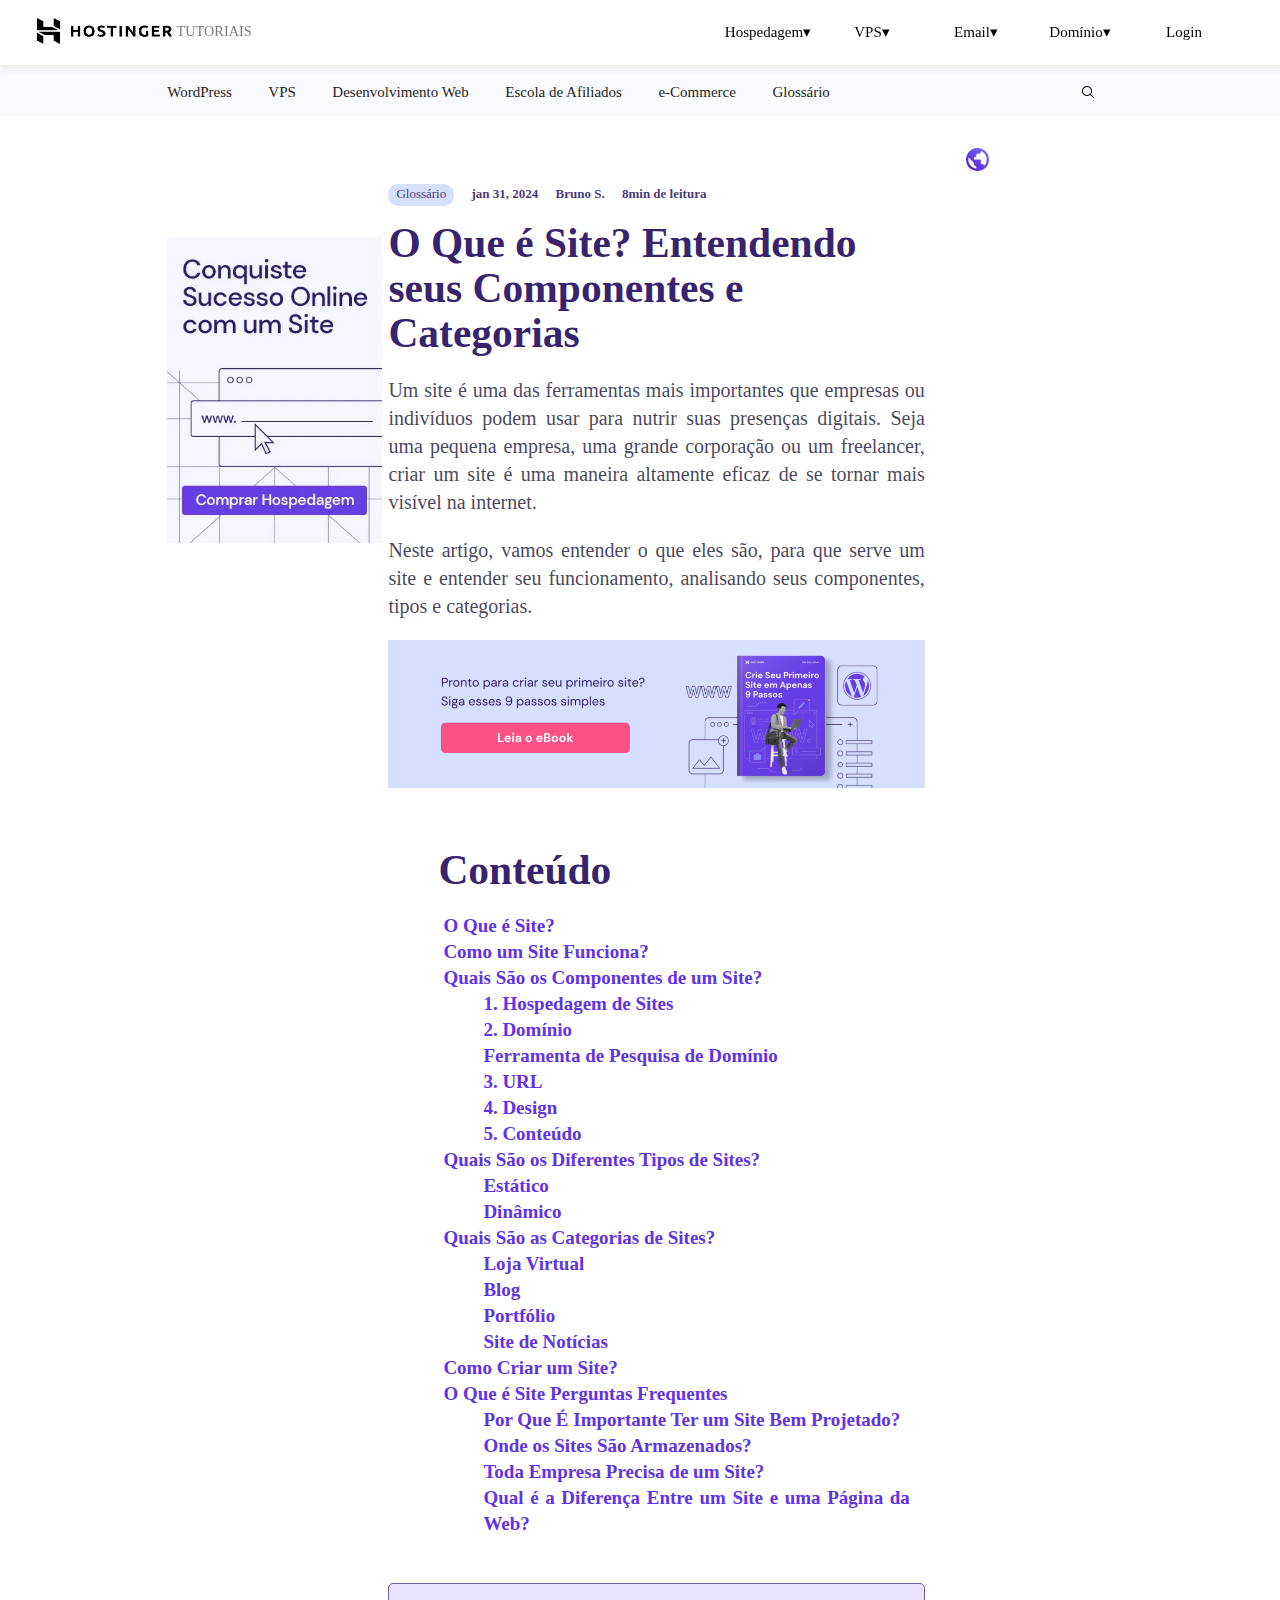
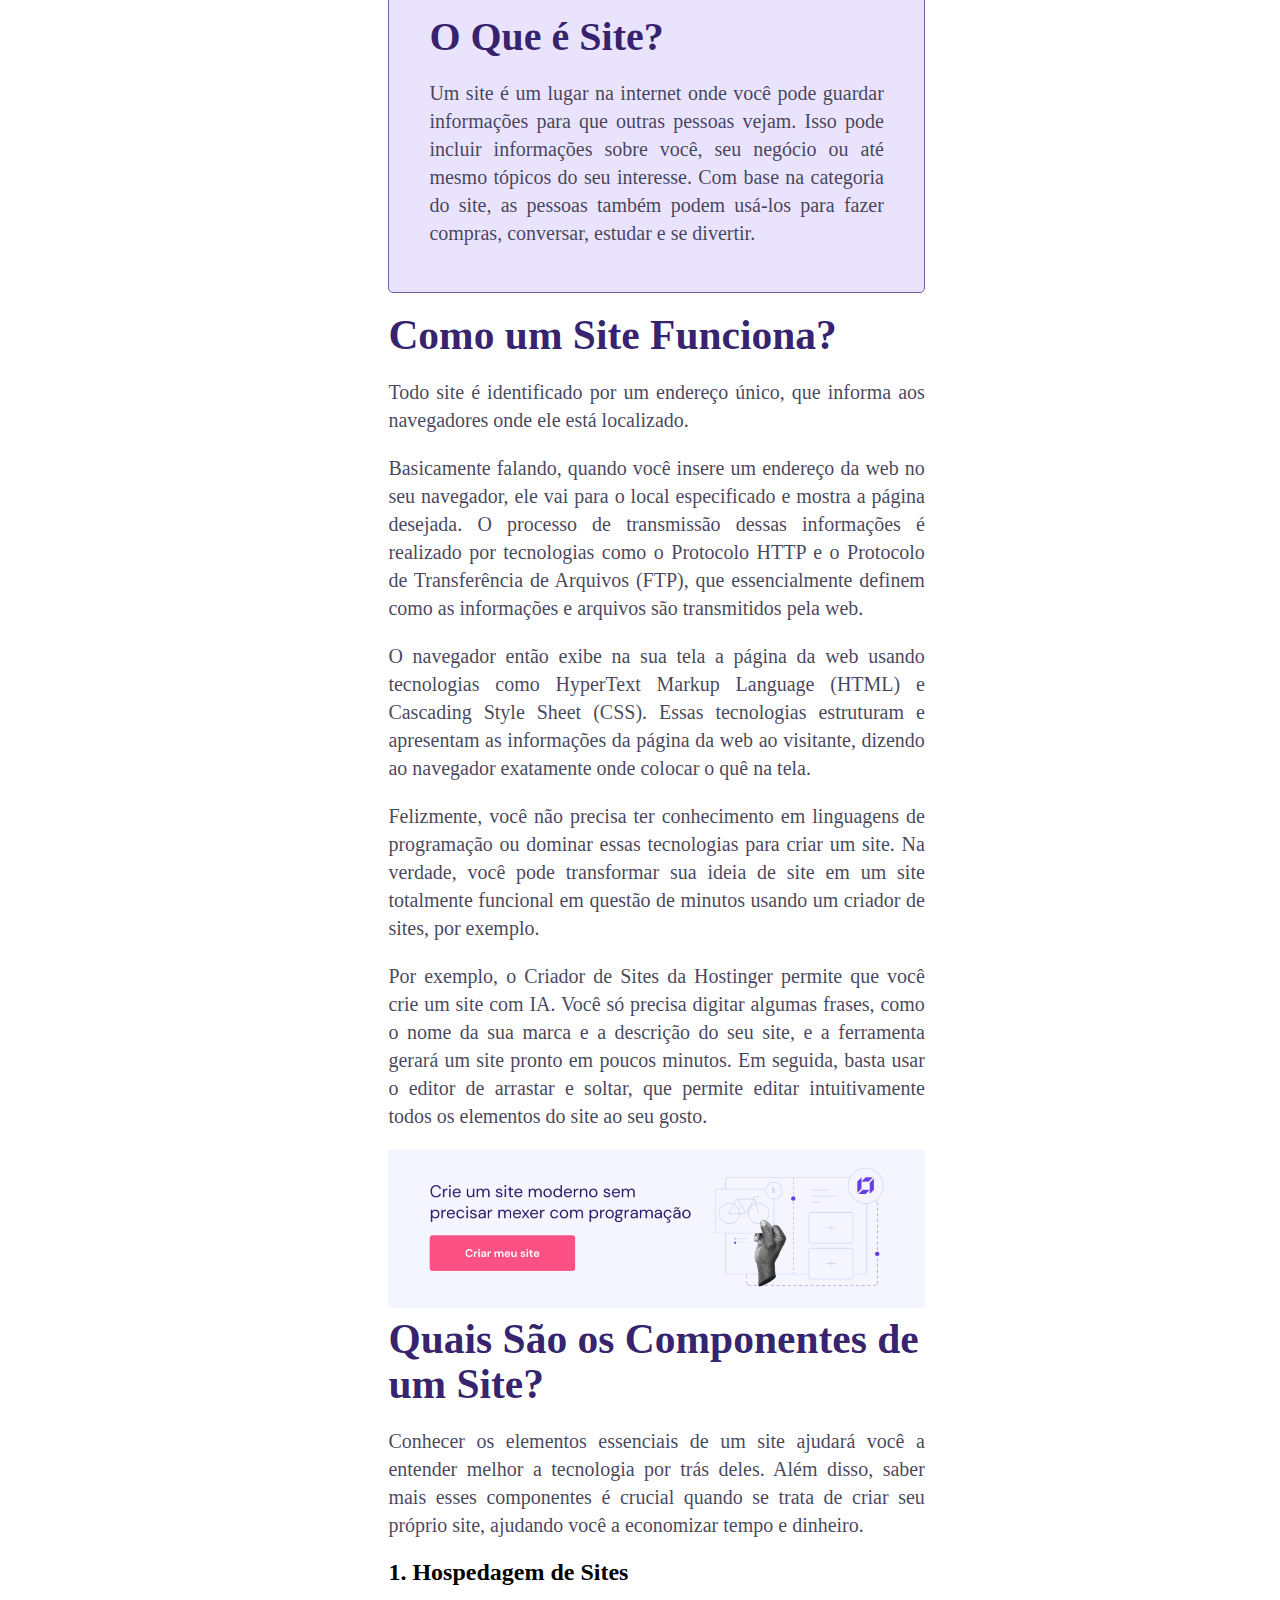
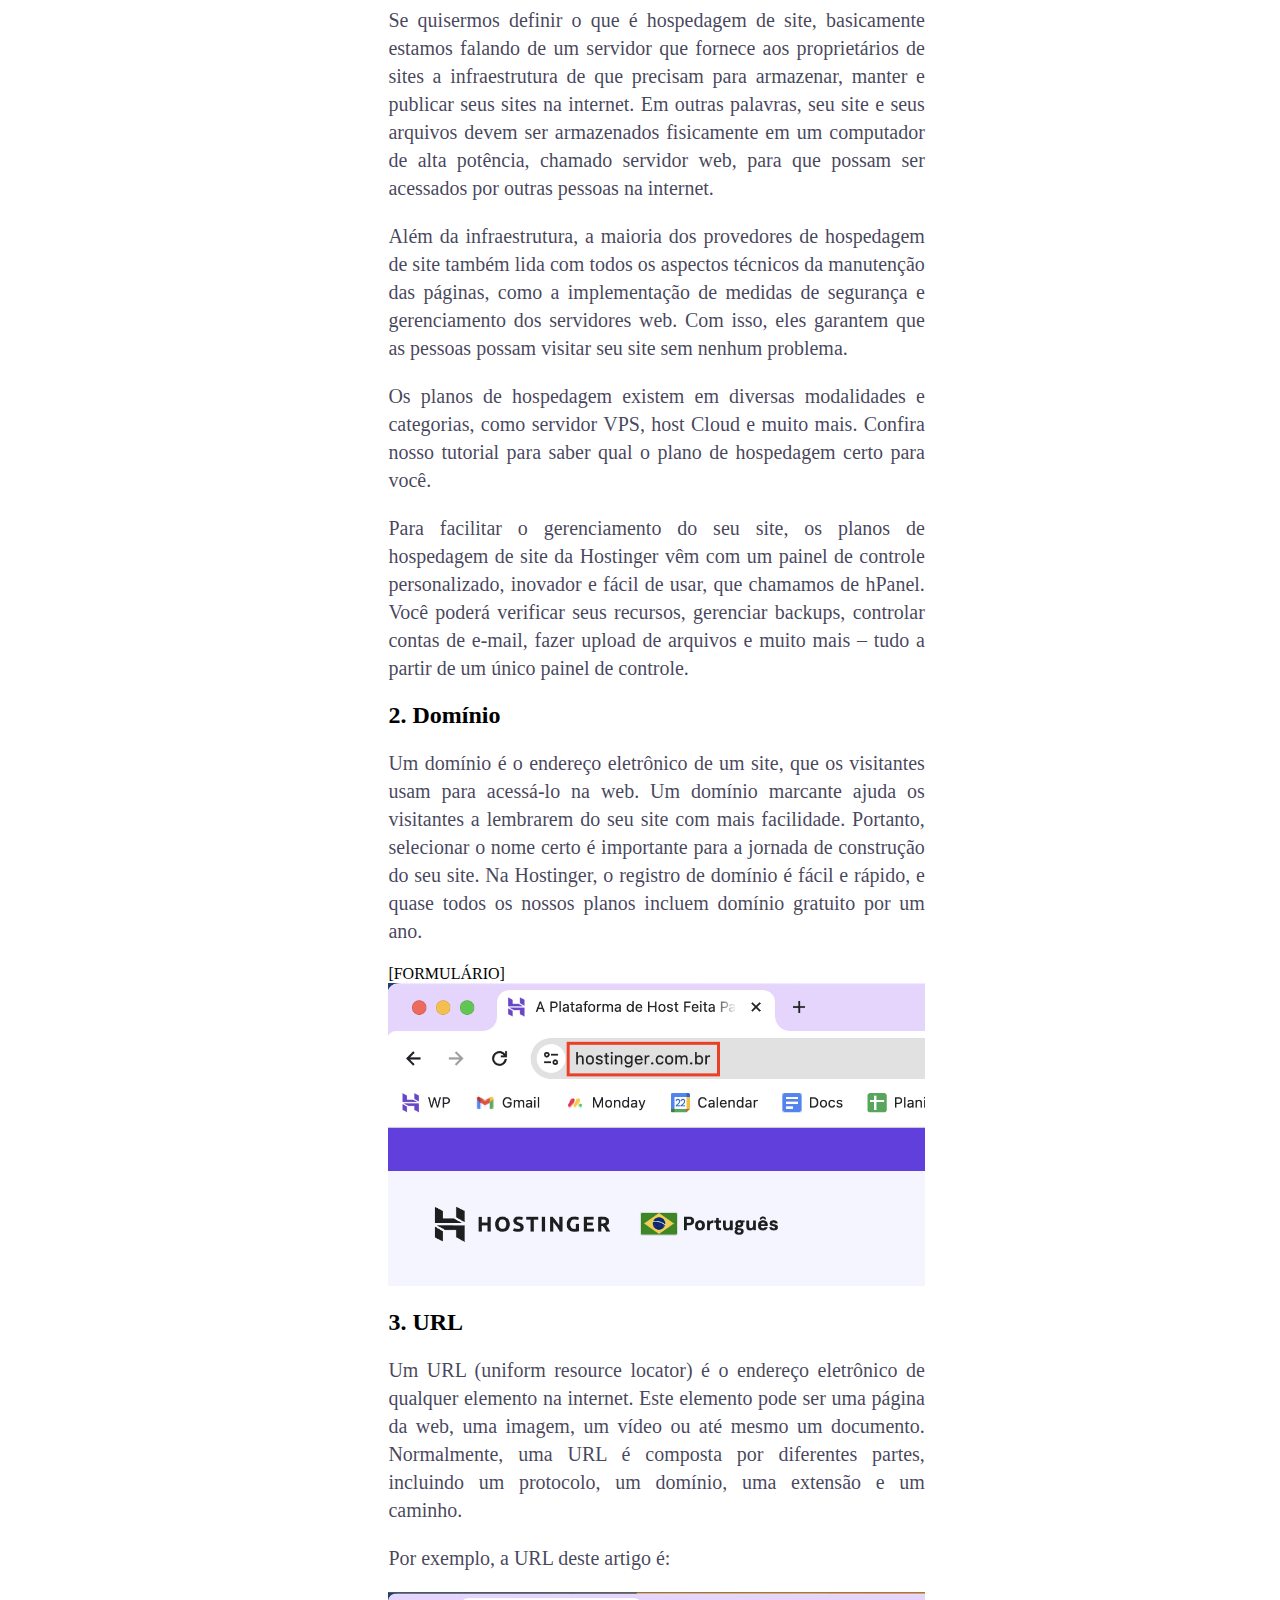
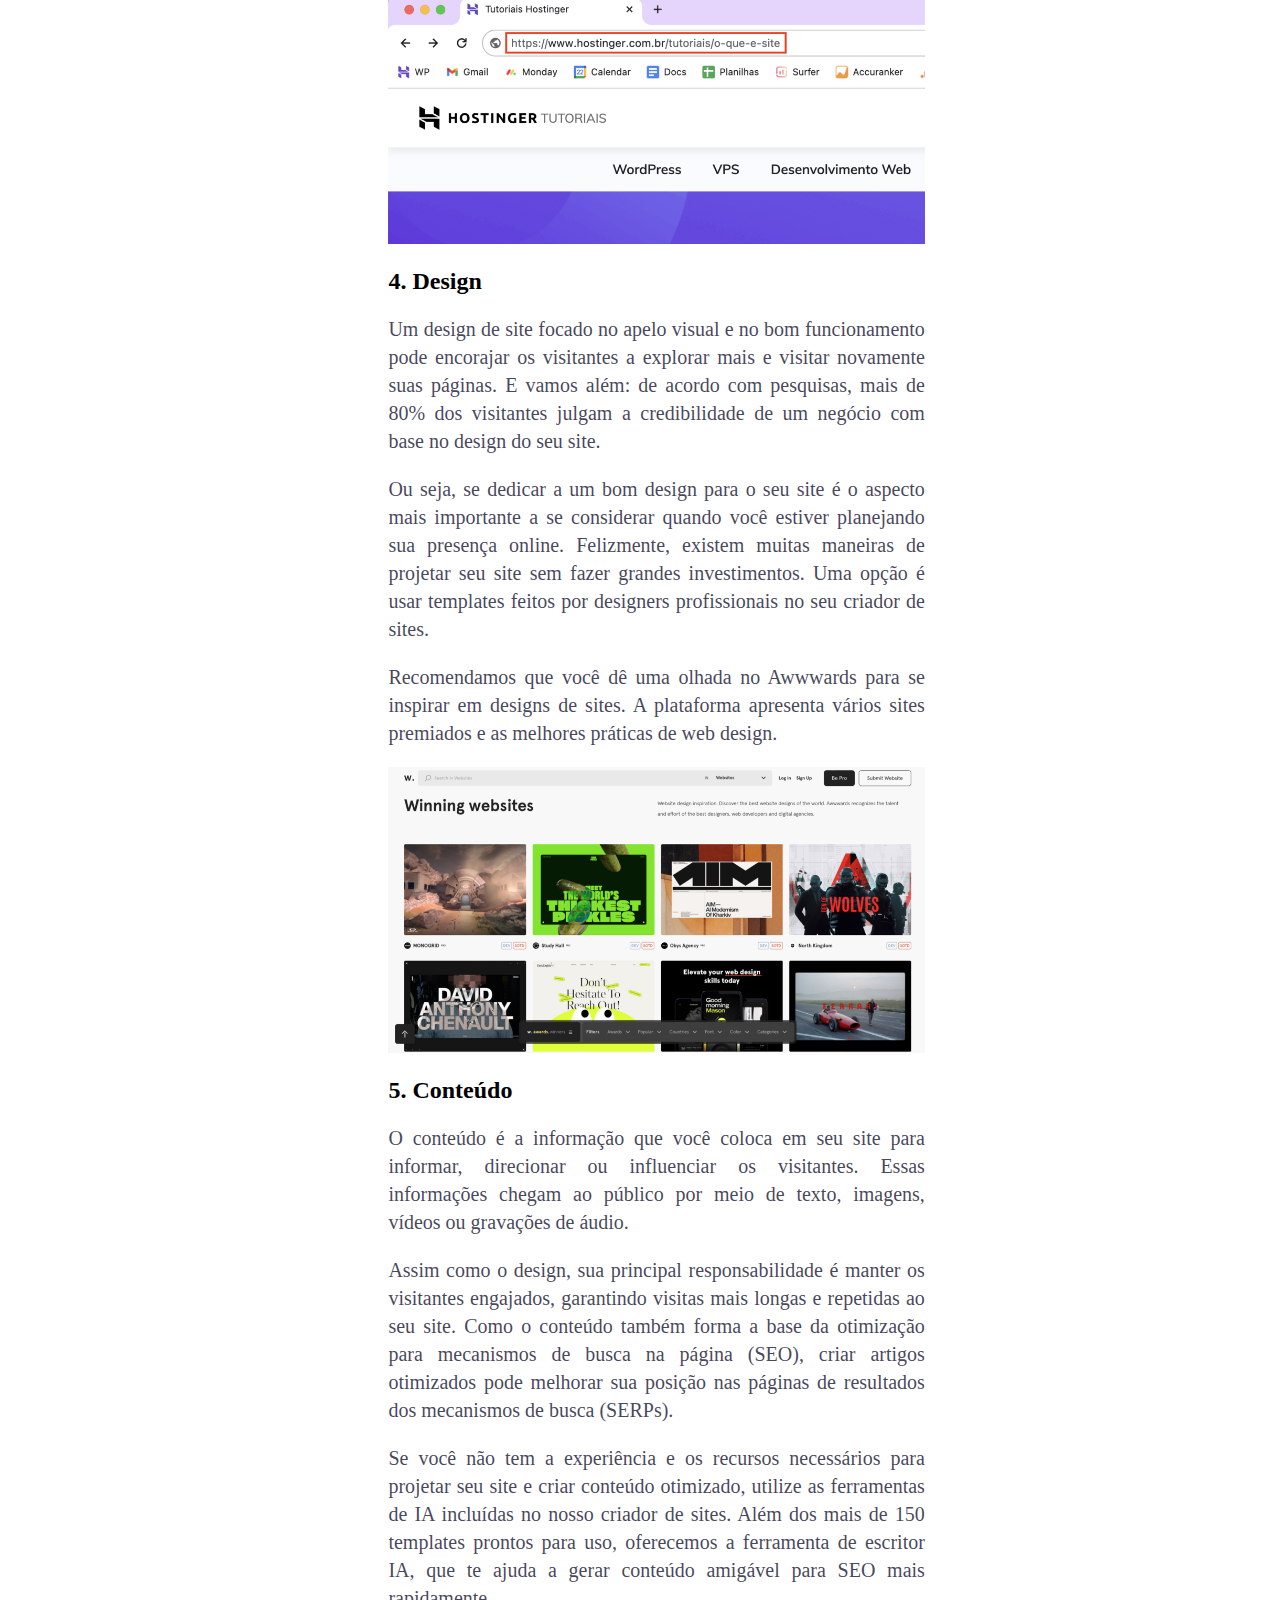
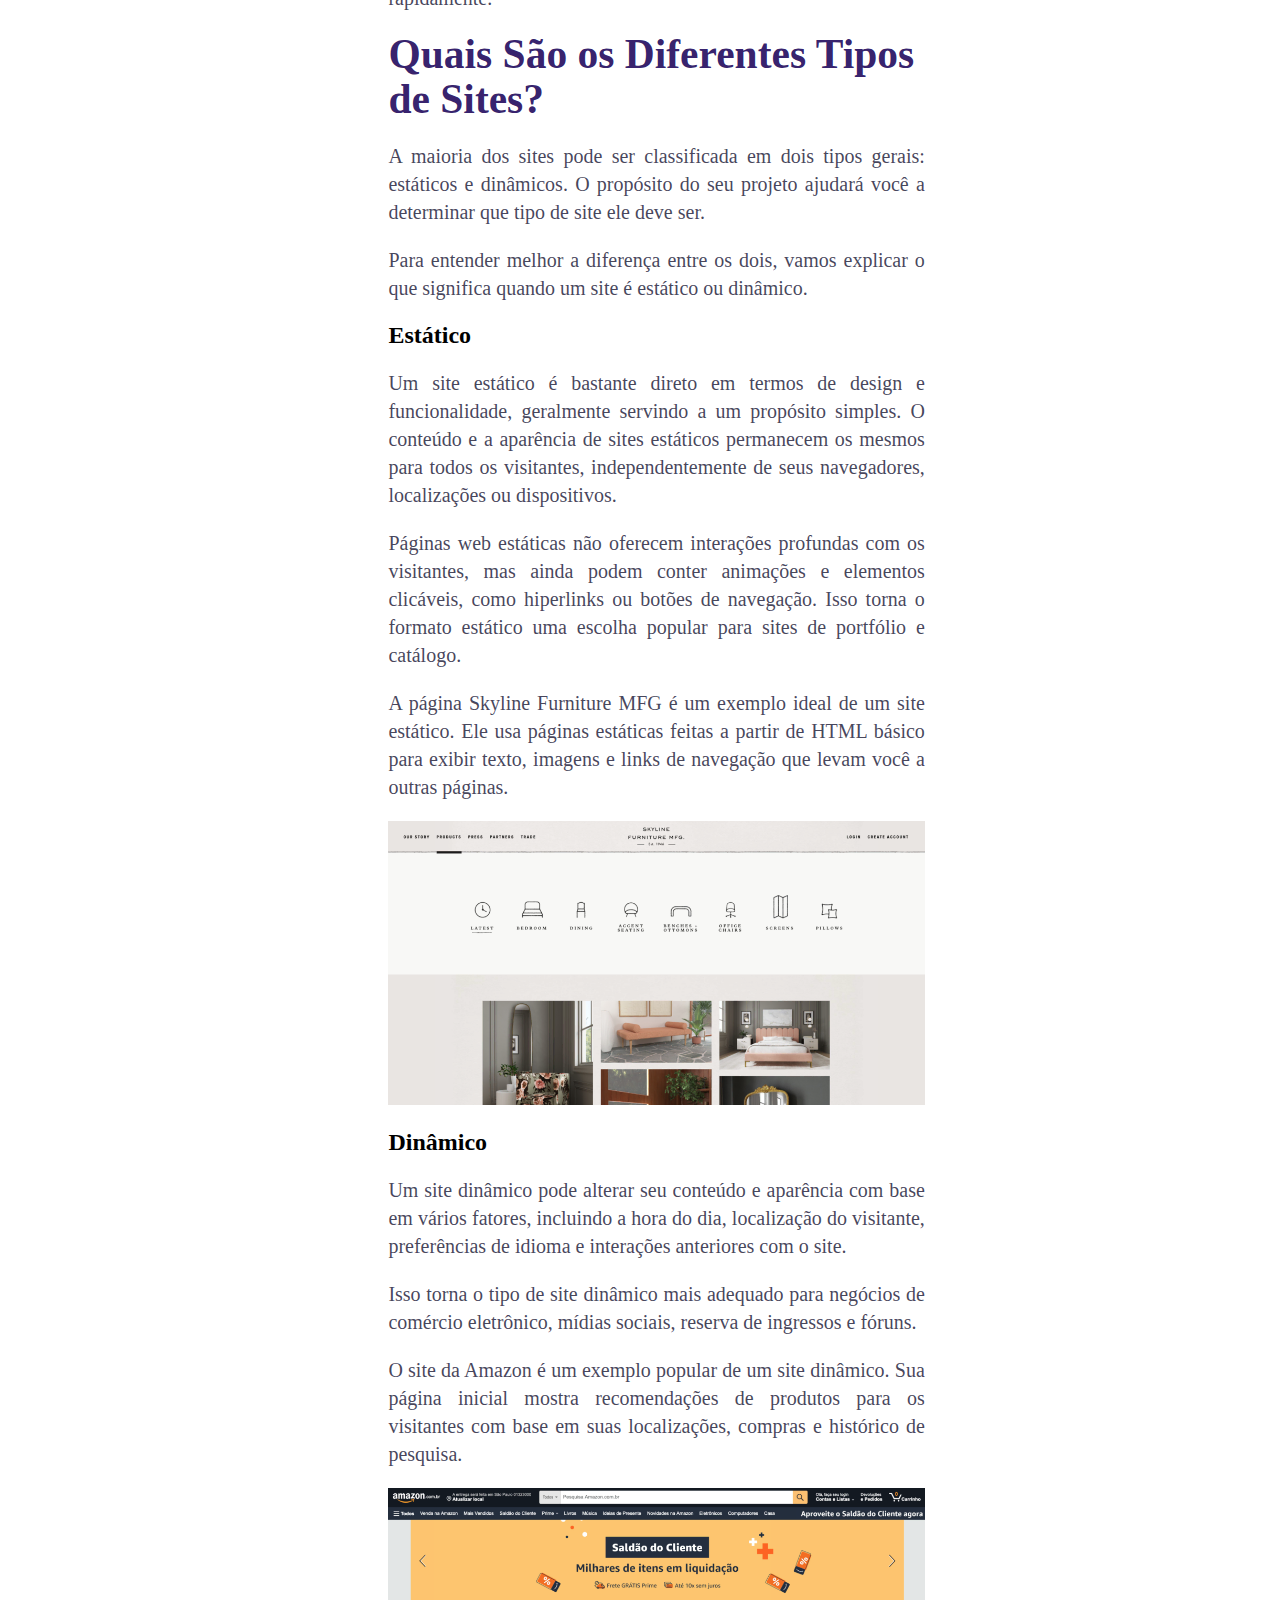
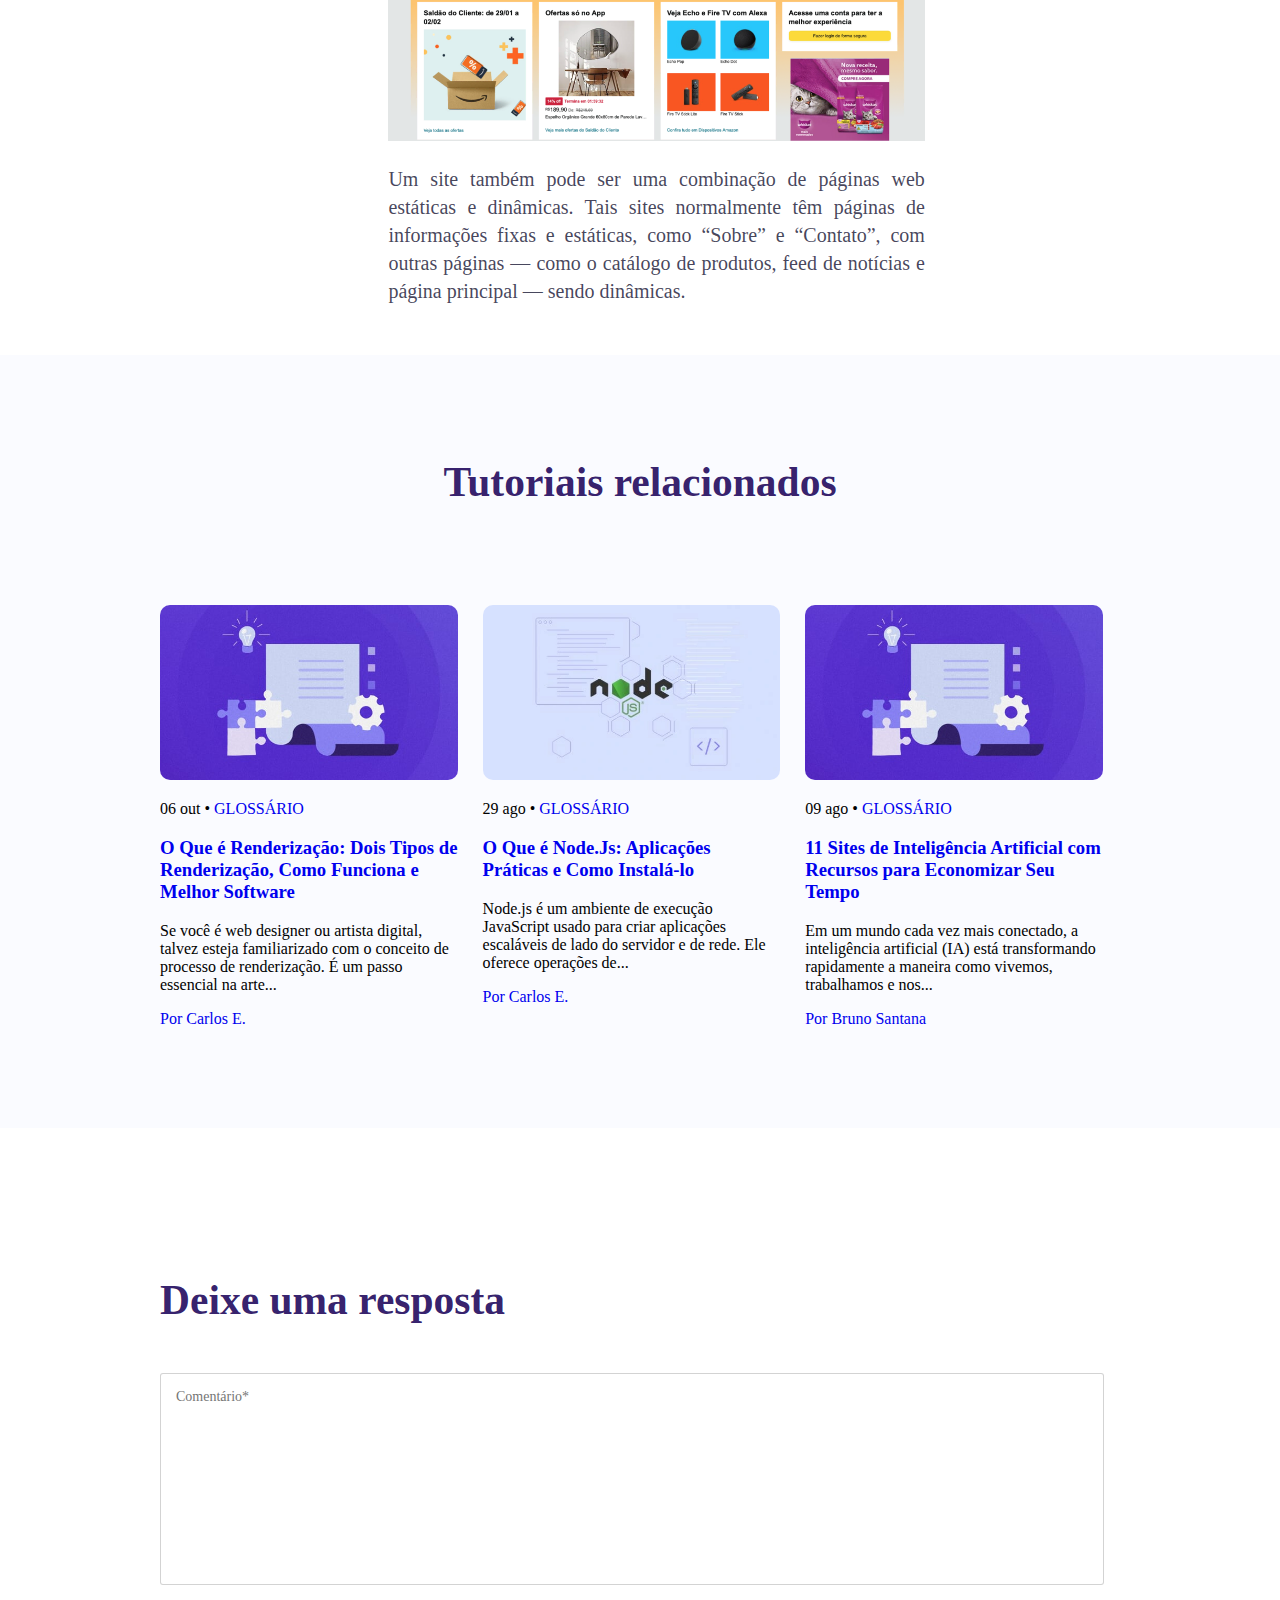
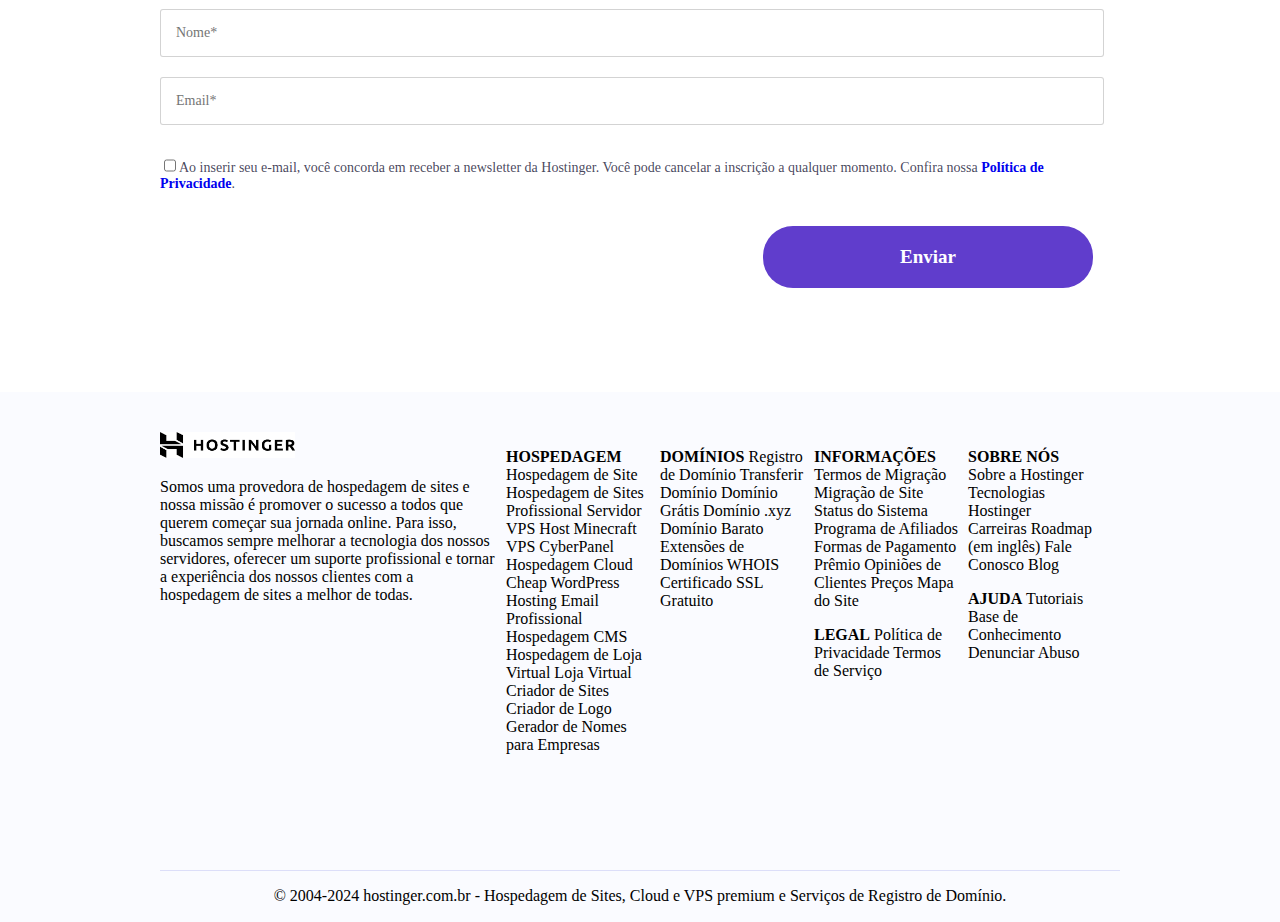
<file: index.html>
<!DOCTYPE html>
<html lang="pt-br">
<head>
    <meta charset="UTF-8">
    <meta name="viewport" content="width=device-width, initial-scale=1.0">
    <title>O Que o é Site? Entenda seus Componentes e Categoias</title>
    <link rel="stylesheet" href="style.css">
    <link rel="shortcut icon" href="imagens/pngwing.com.png" type="image/x-icon">
</head>
<body>
    <header>
        <nav class="nav-dropdown">
            <a href="hostinger.html" class="logo"><img src="imagens/hostinger.png" alt="" ></a>
            <a href="hostinger.html" class="tutorial">TUTORIAIS</a>
            <ul class="menu-drop-down">
                <li>
                    <p class="txt-drop">Hospedagem</p>
                    <ul class="drop-down">
                        <li>
                            <a href="">
                                <strong>Hospedagem de Site</strong>
                                <p>Papra sites pequenos e médios.</p>
                            </a>
                        </li>
                        <li>
                            <a href="">
                                <strong>Criador de Sites</strong>
                                <p>O jeito mais fácil de criar um site.</p>
                            </a>
                        </li>
                        <li>
                            <a href="">
                                <strong>Hospedagem Cloud</strong>
                                <p>Para projetos de grande escala.</p>
                            </a>
                        </li>
                        <li>
                            <a href="">
                                <strong>Hospedagem WordPress</strong>
                                <p>Soluções otimizadas para hospedagem WordPress.</p>
                            </a>
                        </li>
                        <li>
                            <a href="">
                                <strong>Hospedagem para profissionais</strong>
                                <p>Gerencie os sites dos seus clientes.</p>
                            </a>
                        </li>
                    </ul>
                </li>
                <li>
                    <p class="txt-drop">VPS</p>
                    <ul class="drop-down">
                        <li>
                            <a href="">
                                <strong>Servidor VPS</strong>
                                <p>Recursos dedicados para escalar.</p>
                            </a>
                        </li>
                        <li>
                            <a href="">
                                <strong>CyberPanel</strong>
                                <p>Painel de controle com Webserver Open/LiteSpeed</p>
                            </a>
                        </li>
                        <li>
                            <a href="">
                                <strong>Host Minecraft</strong>
                                <p>Compartilhe sua experiência com Minecraft</p>
                            </a>
                        </li>
                    </ul>
                </li>
                <li>
                    <p class="txt-drop">Email</p>
            
                    <ul class="drop-down">
                        <li>
                            <a href="">
                                <strong>Google Workspace</strong>
                                <p>Obtenha um email customizado e 30GB de armazenamento.</p>
                            </a>
                        </li>
                        <li>
                            <a href="">
                                <strong>Email Profissional</strong>
                                <p>Promova seu negócio em cada alcance.</p>
                            </a>
                        </li>
                    </ul>
                </li>
                <li>
                    <p class="txt-drop">Domínio</p>
                    <ul class="drop-down">
                        <li>
                            <a href="">
                                <strong>Pesquisar Nome de Domínio</strong>
                                <p>Encontre um domínio perfeito.</p>
                            </a>
                        </li>
                        <li>
                            <a href="">
                                <strong>WHOIS</strong>
                                <p>Ferramenta de consulta para encontrar informações WHOIS.</p>
                            </a>
                        </li>
                        <li><a href="">
                                <strong>Transferir Domínio</strong>
                                <p>Quer transferir um domínio para a Hostinger?</p>
                        </a></li>
                    </ul>
                </li>
                <li>
                    <a href="">Login</a>
                </li>
            </ul>
        </nav>
        <div class="menu_movel">
            <nav>
                <a href="">WordPress</a>
                <a href="">VPS</a>
                <a href="">Desenvolvimento Web</a>
                <a href="">Escola de Afiliados</a>
                <a href="">e-Commerce</a>
                <a href="">Glossário</a>
                <input type="search" name="pesquisa" id="pesquisar" placeholder="Pesquisar">
                <img src="imagens/lupa.png" alt="" class="pesquisar">
            </nav>
        </div>
    </header>
    <main>
        <article class="coluna_esquerda">
            <img src="imagens/img_lado_esquerdo.webp" alt="">
        </article>
        <article class="coluna_centro">
            <section class="informacao">
                <p class="data-glossario">
                    <strong class="glossario">Glossário</strong>
                    <strong>jan 31, 2024</strong>
                    <strong>Bruno S.</strong>
                    <strong>8min de leitura</strong>
                </p>
                <h1>O Que é Site? Entendendo seus Componentes e Categorias</h1>
                <p>Um site é uma das ferramentas mais importantes que empresas ou indivíduos podem usar para nutrir suas presenças digitais. Seja uma pequena empresa, uma grande corporação ou um freelancer, criar um site é uma maneira altamente eficaz de se tornar mais visível na internet.</p>
                <p>Neste artigo, vamos entender o que eles são, para que serve um site e entender seu funcionamento, analisando seus componentes, tipos e categorias.
                </p>

                <img src="imagens/eBook_-Build-website-BR.webp" alt="" class="ebook-website">

                <section class="indice">
                    <h1 class="i-titulo">Conteúdo</h1>
                    <ul>
                        <li><a href="">O Que é Site?</a></li>
                        <li><a href="">Como um Site Funciona?</a></li>
                        <li>
                            <a href="">Quais São os Componentes de um Site?</a>
                            <ul><li><a href="">1. Hospedagem de Sites</a></li>
                                <li><a href="">2. Domínio</a></li>
                                <li><a href="">Ferramenta de Pesquisa de Domínio</a></li>
                                <li><a href="">3. URL</a></li>
                                <li><a href="">4. Design</a></li>
                                <li><a href="">5. Conteúdo</a></li>
                            </ul>
                        </li>
                        <li><a href="">Quais São os Diferentes Tipos de Sites?</a>
                            <ul>
                                <li><a href="">Estático</a></li>
                                <li><a href="">Dinâmico</a></li>
                            </ul>
                        </li>
                        <li><a href="">Quais São as Categorias de Sites?</a>
                            <ul>
                                <li><a href="">Loja Virtual</a></li>
                                <li><a href="">Blog</a></li>
                                <li><a href="">Portfólio</a></li>
                                <li><a href="">Site de Notícias</a></li>
                            </ul>
                        </li>
                        <li><a href="">Como Criar um Site?</a></li>
                        <li><a href="">O Que é Site Perguntas Frequentes</a>
                            <ul>
                                <li><a href="">Por Que É Importante Ter um Site Bem Projetado?</a></li>
                                <li><a href="">Onde os Sites São Armazenados?</a></li>
                                <li><a href="">Toda Empresa Precisa de um Site?</a></li>
                                <li><a href="">Qual é a Diferença Entre um Site e uma Página da Web?</a></li>
                            </ul>
                        </li>
                    </ul>
                </section>
                <section class="caixa">
                    <h1 class="c-titulo">O Que é Site?</h1>
                    <p>Um site é um lugar na internet onde você pode guardar informações para que outras pessoas vejam. Isso pode incluir informações sobre você, seu negócio ou até mesmo tópicos do seu interesse. Com base na categoria do site, as pessoas também podem usá-los para fazer compras, conversar, estudar e se divertir.</p>
                </section>
                <h1>Como um Site Funciona?</h1>
                <p>Todo site é identificado por um endereço único, que informa aos navegadores onde ele está localizado.</p>
                <p>Basicamente falando, quando você insere um endereço da web no seu navegador, ele vai para o local especificado e mostra a página desejada. O processo de transmissão dessas informações é realizado por tecnologias como o Protocolo HTTP e o Protocolo de Transferência de Arquivos (FTP), que essencialmente definem como as informações e arquivos são transmitidos pela web.</p>
                <p>O navegador então exibe na sua tela a página da web usando tecnologias como HyperText Markup Language (HTML) e Cascading Style Sheet (CSS). Essas tecnologias estruturam e apresentam as informações da página da web ao visitante, dizendo ao navegador exatamente onde colocar o quê na tela.</p>
                <p>Felizmente, você não precisa ter conhecimento em linguagens de programação ou dominar essas tecnologias para criar um site. Na verdade, você pode transformar sua ideia de site em um site totalmente funcional em questão de minutos usando um criador de sites, por exemplo.</p>
                <p>Por exemplo, o Criador de Sites da Hostinger permite que você crie um site com IA. Você só precisa digitar algumas frases, como o nome da sua marca e a descrição do seu site, e a ferramenta gerará um site pronto em poucos minutos. Em seguida, basta usar o editor de arrastar e soltar, que permite editar intuitivamente todos os elementos do site ao seu gosto.</p>

                <img src="imagens/BR-Website-Builder_in-text-banner.webp" alt="">
                
                <h1>Quais São os Componentes de um Site?</h1>
                <p>Conhecer os elementos essenciais de um site ajudará você a entender melhor a tecnologia por trás deles. Além disso, saber mais esses componentes é crucial quando se trata de criar seu próprio site, ajudando você a economizar tempo e dinheiro.</p>
                <h2>1. Hospedagem de Sites</h2>
                <p>Se quisermos definir o que é hospedagem de site, basicamente estamos falando de um servidor que fornece aos proprietários de sites a infraestrutura de que precisam para armazenar, manter e publicar seus sites na internet. Em outras palavras, seu site e seus arquivos devem ser armazenados fisicamente em um computador de alta potência, chamado servidor web, para que possam ser acessados por outras pessoas na internet.</p>
                <p>Além da infraestrutura, a maioria dos provedores de hospedagem de site também lida com todos os aspectos técnicos da manutenção das páginas, como a implementação de medidas de segurança  e gerenciamento dos servidores web. Com isso, eles garantem que as pessoas possam visitar seu site sem nenhum problema.</p>
                <p>Os planos de hospedagem existem em diversas modalidades e categorias, como servidor VPS, host Cloud e muito mais. Confira nosso tutorial para saber qual o plano de hospedagem certo para você.</p>
                <p>Para facilitar o gerenciamento do seu site, os planos de hospedagem de site da Hostinger vêm com um painel de controle personalizado, inovador e fácil de usar, que chamamos de hPanel. Você poderá verificar seus recursos, gerenciar backups, controlar contas de e-mail, fazer upload de arquivos e muito mais – tudo a partir de um único painel de controle.</p>

                <h2>2. Domínio</h2>

                <p>Um domínio é o endereço eletrônico de um site, que os visitantes usam para acessá-lo na web. Um domínio marcante ajuda os visitantes a lembrarem do seu site com mais facilidade. Portanto, selecionar o nome certo é importante para a jornada de construção do seu site. Na Hostinger, o registro de domínio é fácil e rápido, e quase todos os nossos planos incluem domínio gratuito por um ano.</p>

                [FORMULÁRIO]

                <img src="imagens/exemplo-dominio.webp" alt="">

                <h2>3. URL</h2>

                <p>Um URL (uniform resource locator) é o endereço eletrônico de qualquer elemento na internet. Este elemento pode ser uma página da web, uma imagem, um vídeo ou até mesmo um documento. Normalmente, uma URL é composta por diferentes partes, incluindo um protocolo, um domínio, uma extensão e um caminho.</p>
                <p>Por exemplo, a URL deste artigo é:</p>
                
                <img src="imagens/exemplo-url.webp" alt="">

                <h2>4. Design</h2>
                <p>Um design de site focado no apelo visual e no bom funcionamento pode encorajar os visitantes a explorar mais e visitar novamente suas páginas. E vamos além: de acordo com pesquisas, mais de 80% dos visitantes julgam a credibilidade de um negócio com base no design do seu site.</p>
                <p>Ou seja, se dedicar a um bom design para o seu site é o aspecto mais importante a se considerar quando você estiver planejando sua presença online. Felizmente, existem muitas maneiras de projetar seu site sem fazer grandes investimentos. Uma opção é usar templates feitos por designers profissionais no seu criador de sites.</p>
                <p>Recomendamos que você dê uma olhada no Awwwards para se inspirar em designs de sites. A plataforma apresenta vários sites premiados e as melhores práticas de web design.</p>
                
                <img src="imagens/awwwards.webp" alt="">

                <h2>5. Conteúdo</h2>

                <p>O conteúdo é a informação que você coloca em seu site para informar, direcionar ou influenciar os visitantes. Essas informações chegam ao público por meio de texto, imagens, vídeos ou gravações de áudio.</p>
                <p>Assim como o design, sua principal responsabilidade é manter os visitantes engajados, garantindo visitas mais longas e repetidas ao seu site. Como o conteúdo também forma a base da otimização para mecanismos de busca na página (SEO), criar artigos otimizados pode melhorar sua posição nas páginas de resultados dos mecanismos de busca (SERPs).</p>
                <p>Se você não tem a experiência e os recursos necessários para projetar seu site e criar conteúdo otimizado, utilize as ferramentas de IA incluídas no nosso criador de sites. Além dos mais de 150 templates prontos para uso, oferecemos a ferramenta de escritor IA, que te ajuda a gerar conteúdo amigável para SEO mais rapidamente.</p>
                <h1>Quais São os Diferentes Tipos de Sites?</h1>
                <p>A maioria dos sites pode ser classificada em dois tipos gerais: estáticos e dinâmicos. O propósito do seu projeto ajudará você a determinar que tipo de site ele deve ser.</p>
                <p>Para entender melhor a diferença entre os dois, vamos explicar o que significa quando um site é estático ou dinâmico.</p>
                <h2>Estático</h2>
                <p>Um site estático é bastante direto em termos de design e funcionalidade, geralmente servindo a um propósito simples. O conteúdo e a aparência de sites estáticos permanecem os mesmos para todos os visitantes, independentemente de seus navegadores, localizações ou dispositivos.</p>
                <p>Páginas web estáticas não oferecem interações profundas com os visitantes, mas ainda podem conter animações e elementos clicáveis, como hiperlinks ou botões de navegação. Isso torna o formato estático uma escolha popular para sites de portfólio e catálogo.</p>
                <p>A página Skyline Furniture MFG é um exemplo ideal de um site estático. Ele usa páginas estáticas feitas a partir de HTML básico para exibir texto, imagens e links de navegação que levam você a outras páginas.</p>
                
                <img src="imagens/skyline-furniture.webp" alt="">

                <h2>Dinâmico</h2>
                <p>Um site dinâmico pode alterar seu conteúdo e aparência com base em vários fatores, incluindo a hora do dia, localização do visitante, preferências de idioma e interações anteriores com o site.</p>
                <p>Isso torna o tipo de site dinâmico mais adequado para negócios de comércio eletrônico, mídias sociais, reserva de ingressos e fóruns.</p>
                <p>O site da Amazon é um exemplo popular de um site dinâmico. Sua página inicial mostra recomendações de produtos para os visitantes com base em suas localizações, compras e histórico de pesquisa.</p>
                
                <img src="imagens/amazon.webp" alt="">

                <p>Um site também pode ser uma combinação de páginas web estáticas e dinâmicas. Tais sites normalmente têm páginas de informações fixas e estáticas, como “Sobre” e “Contato”, com outras páginas — como o catálogo de produtos, feed de notícias e página principal — sendo dinâmicas.</p>
            </section>
        </article>
        <article class="coluna_direita">
            <img src="imagens/domain-checker.svg" alt="">
        </article>
    </main>
    <article  class="ver-mais">
        <h1>Tutoriais relacionados</h1>
        <section class="relacionados">
            <aside>
                <a href="https://www.hostinger.com.br/tutoriais/renderizacao"><img src="imagens/no_image.jpg" alt=""></a>
                <p>06 out • <a href="https://www.hostinger.com.br/tutoriais/glossario" class="glossario">GLOSSÁRIO</a></p>
                <a href="https://www.hostinger.com.br/tutoriais/renderizacao"><h3>O Que é Renderização: Dois Tipos de Renderização, Como Funciona e Melhor Software</h3></a>
                <p>Se você é web designer ou artista digital, talvez esteja familiarizado com o conceito de processo de renderização. É um passo essencial na arte...</p>
                <a href="https://www.hostinger.com.br/tutoriais/author/carlosfelipe" class="ref">Por Carlos E.</a>
            </aside>
            <aside>
                <a href="https://www.hostinger.com.br/tutoriais/o-que-e-node-js"><img src="imagens/o-que-e-node-js-768x337.webp" alt=""></a>
                <p>29 ago • <a href="https://www.hostinger.com.br/tutoriais/glossario" class="glossario">GLOSSÁRIO</a></p>
                <a href="https://www.hostinger.com.br/tutoriais/o-que-e-node-js"><h3>O Que é Node.Js: Aplicações Práticas e Como Instalá-lo</h3></a>
                <p>Node.js é um ambiente de execução JavaScript usado para criar aplicações escaláveis de lado do servidor e de rede. Ele oferece operações de...</p>
                <a href="https://www.hostinger.com.br/tutoriais/author/carlosfelipe" class="ref">Por Carlos E.</a>
            </aside>
            <aside>
                <a href="https://www.hostinger.com.br/tutoriais/inteligencia-artificial-site"><img src="imagens/no_image.jpg" alt=""></a>
                <p>09 ago • <a href="https://www.hostinger.com.br/tutoriais/glossario" class="glossario">GLOSSÁRIO</a></p>
                <p><a href="https://www.hostinger.com.br/tutoriais/inteligencia-artificial-site"><h3>11 Sites de Inteligência Artificial com Recursos para Economizar Seu Tempo</h3></a> 
                <p>Em um mundo cada vez mais conectado, a inteligência artificial (IA) está transformando rapidamente a maneira como vivemos, trabalhamos e nos...</p>
                <a href="https://www.hostinger.com.br/tutoriais/author/brunosantana" class="ref">Por Bruno Santana</a>
            </aside>
        </section>
    </article>
    <article class="comentario">
        <h1>Deixe uma resposta</h1>
        <textarea name="" id="comentary" placeholder="Comentário*"></textarea>
        <input type="text" name="" id="name" placeholder="Nome*">
        <input type="text" name="" id="email" placeholder="Email*"><br>
        <P><input type="checkbox" name="" id="checkbox">Ao inserir seu e-mail, você concorda em receber a newsletter da Hostinger. Você pode cancelar a inscrição a qualquer momento. Confira nossa <a href="https://www.hostinger.com.br/privacidade">Política de Privacidade</a>.</P>
        <button type="button" id="btn_coment">Enviar</button>
    </article>
    <footer>
        <section class="rodape">
            <div>
                <a href="hostinger.html" class="logo"><img src="imagens/hostinger.png" alt=""></a>
                <p>Somos uma provedora de hospedagem de sites e nossa missão é promover o sucesso a todos que querem começar sua jornada online. Para isso, buscamos sempre melhorar a tecnologia dos nossos servidores, oferecer um suporte profissional e tornar a experiência dos nossos clientes com a hospedagem de sites a melhor de todas.</p>
            </div>
            <div>
                <p><strong>HOSPEDAGEM</strong>
                Hospedagem de Site
                Hospedagem de Sites Profissional
                Servidor VPS
                Host Minecraft
                VPS CyberPanel
                Hospedagem Cloud
                Cheap WordPress Hosting
                Email Profissional
                Hospedagem CMS
                Hospedagem de Loja Virtual
                Loja Virtual
                Criador de Sites
                Criador de Logo
                Gerador de Nomes para Empresas</p>
            </div>
            <div>
                <p><strong>DOMÍNIOS</strong>
                Registro de Domínio
                Transferir Domínio
                Domínio Grátis
                Domínio .xyz
                Domínio Barato
                Extensões de Domínios
                WHOIS
                Certificado SSL Gratuito</p>
            </div>
            <div>
            <p><strong>INFORMAÇÕES</strong>
                Termos de Migração
                Migração de Site
                Status do Sistema
                Programa de Afiliados
                Formas de Pagamento
                Prêmio
                Opiniões de Clientes
                Preços
                Mapa do Site</p>
            <p><strong>LEGAL</strong>
                Política de Privacidade
                Termos de Serviço</p>
            </div>
            <div>
                <p><strong>SOBRE NÓS</strong>
                Sobre a Hostinger
                Tecnologias Hostinger
                Carreiras
                Roadmap (em inglês)
                Fale Conosco
                Blog </p>
                <p><strong>AJUDA</strong>
                Tutoriais
                Base de Conhecimento
                Denunciar Abuso</p>
            </div>
        </section>
        <section class="copy">
            <p>© 2004-2024 hostinger.com.br - Hospedagem de Sites, Cloud e VPS premium e Serviços de Registro de Domínio.</p>
        </section>
    </footer>
    
    <script src="script.js"></script>
</body>
</html>
</file>
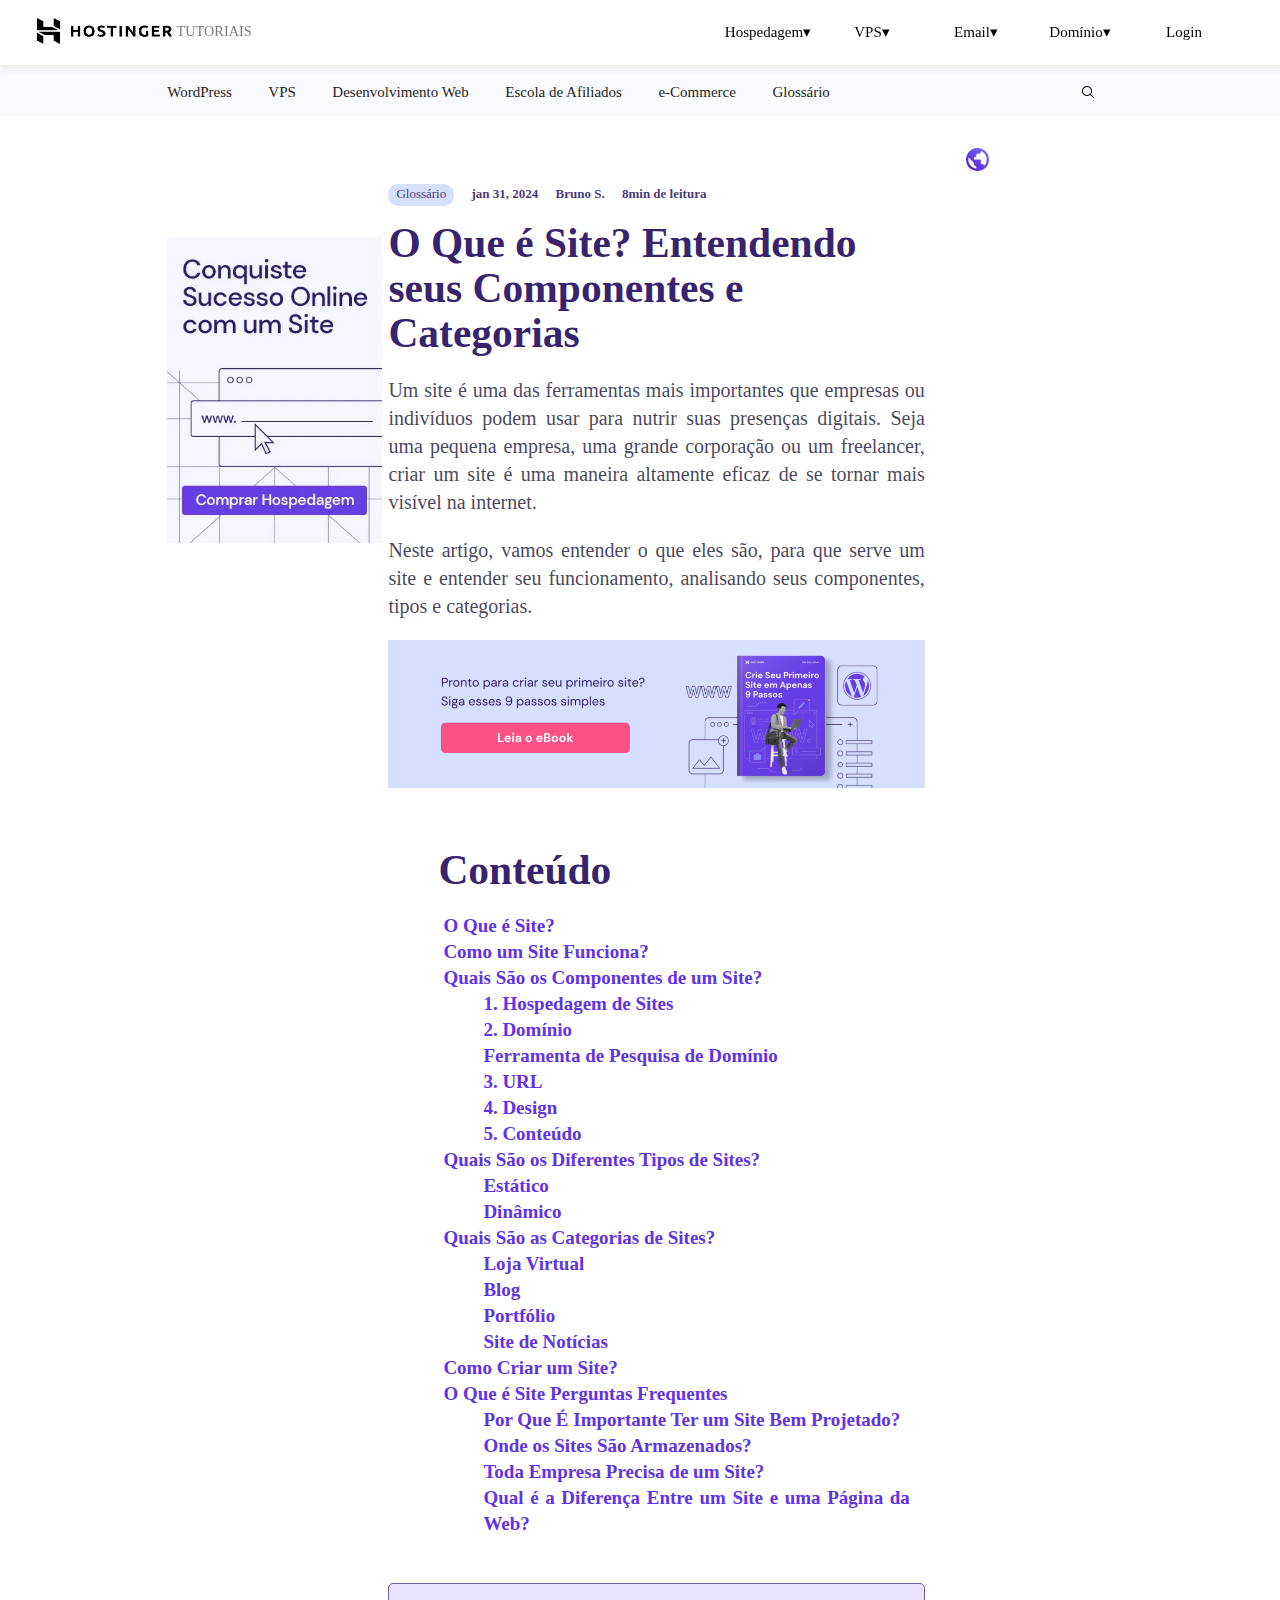
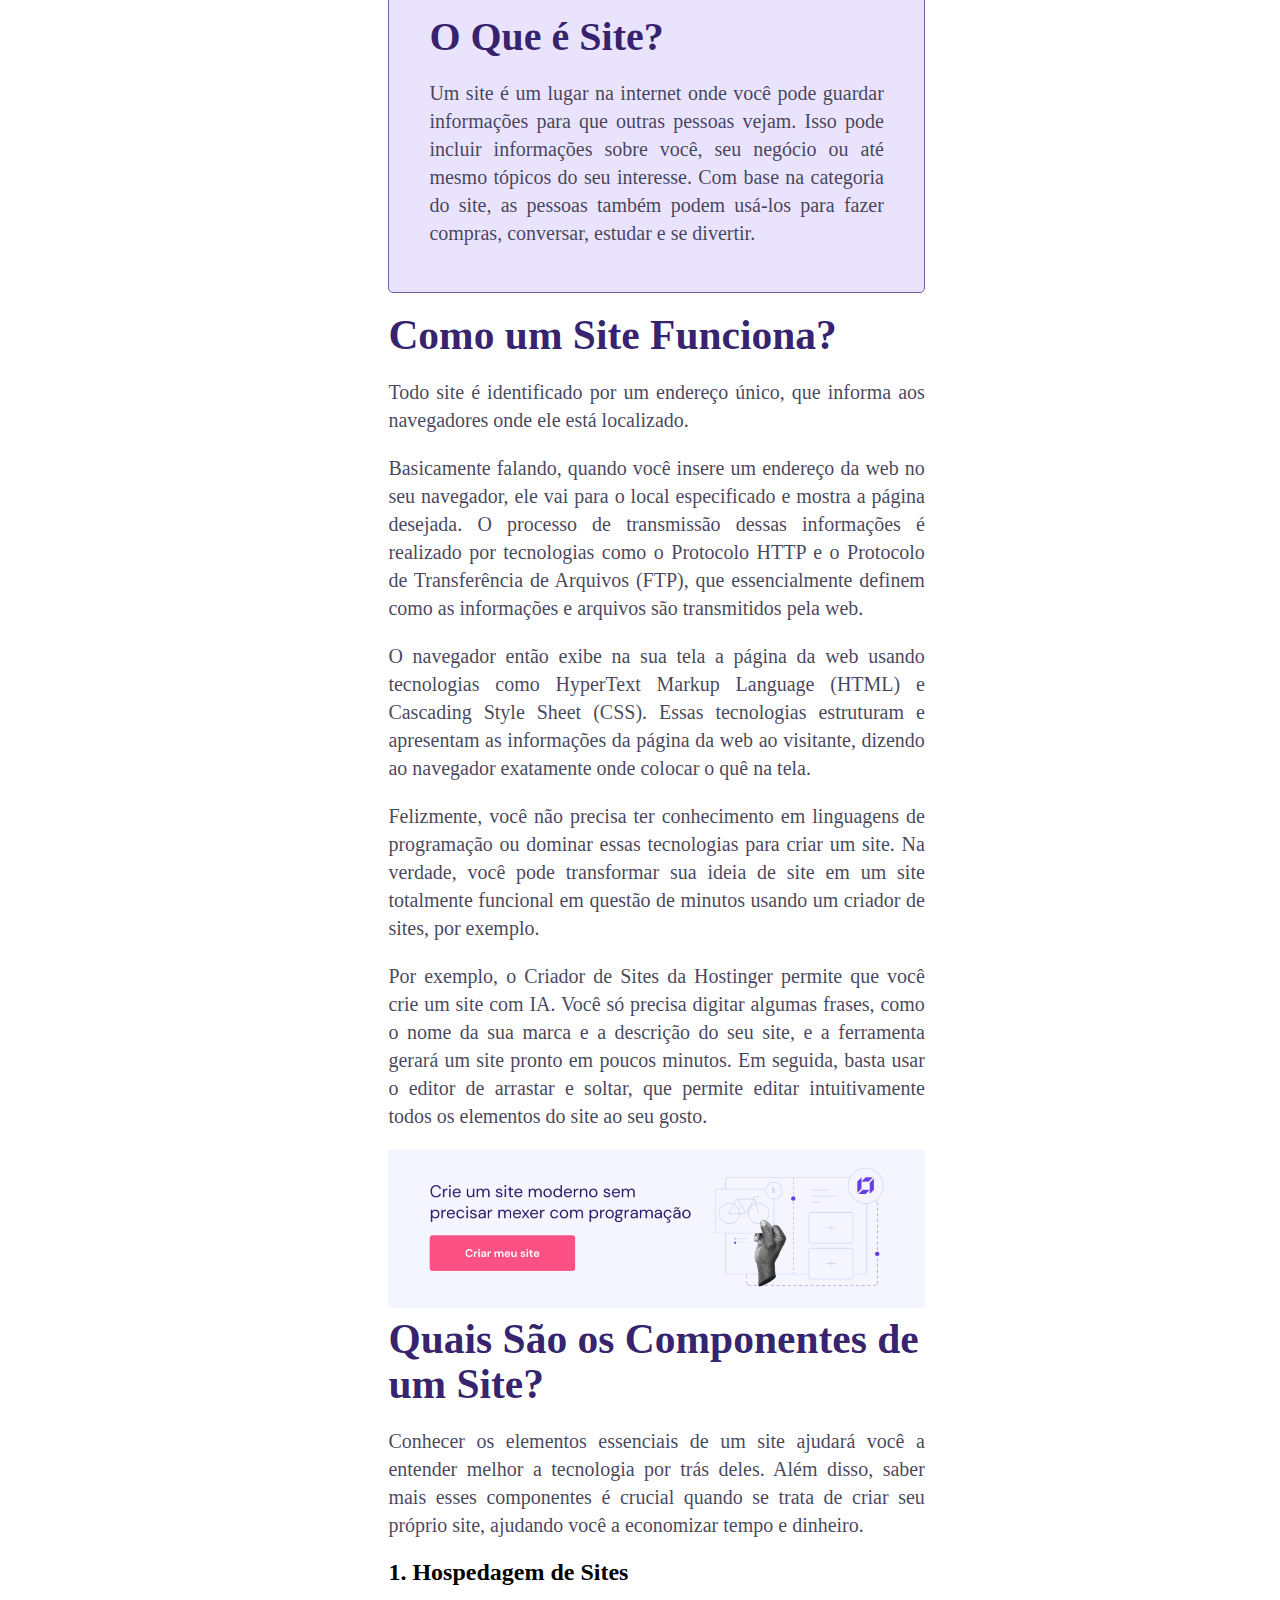
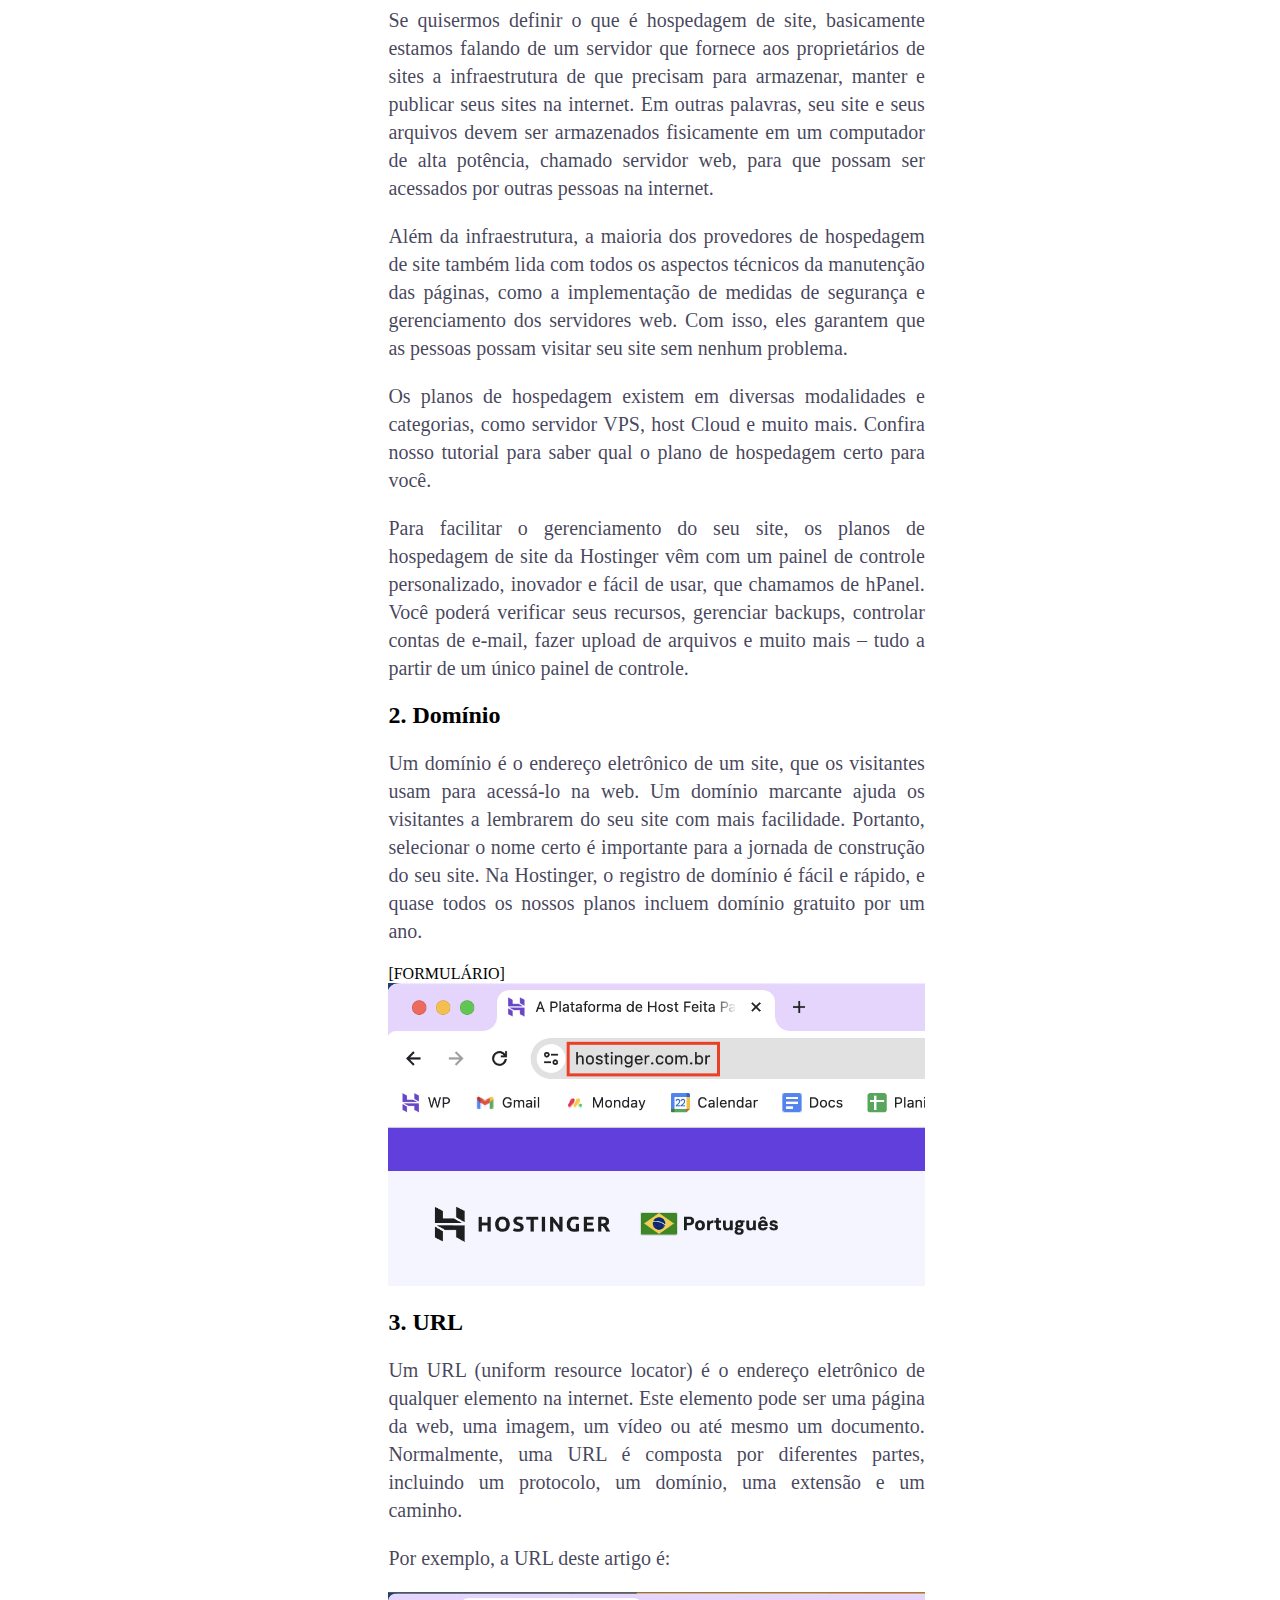
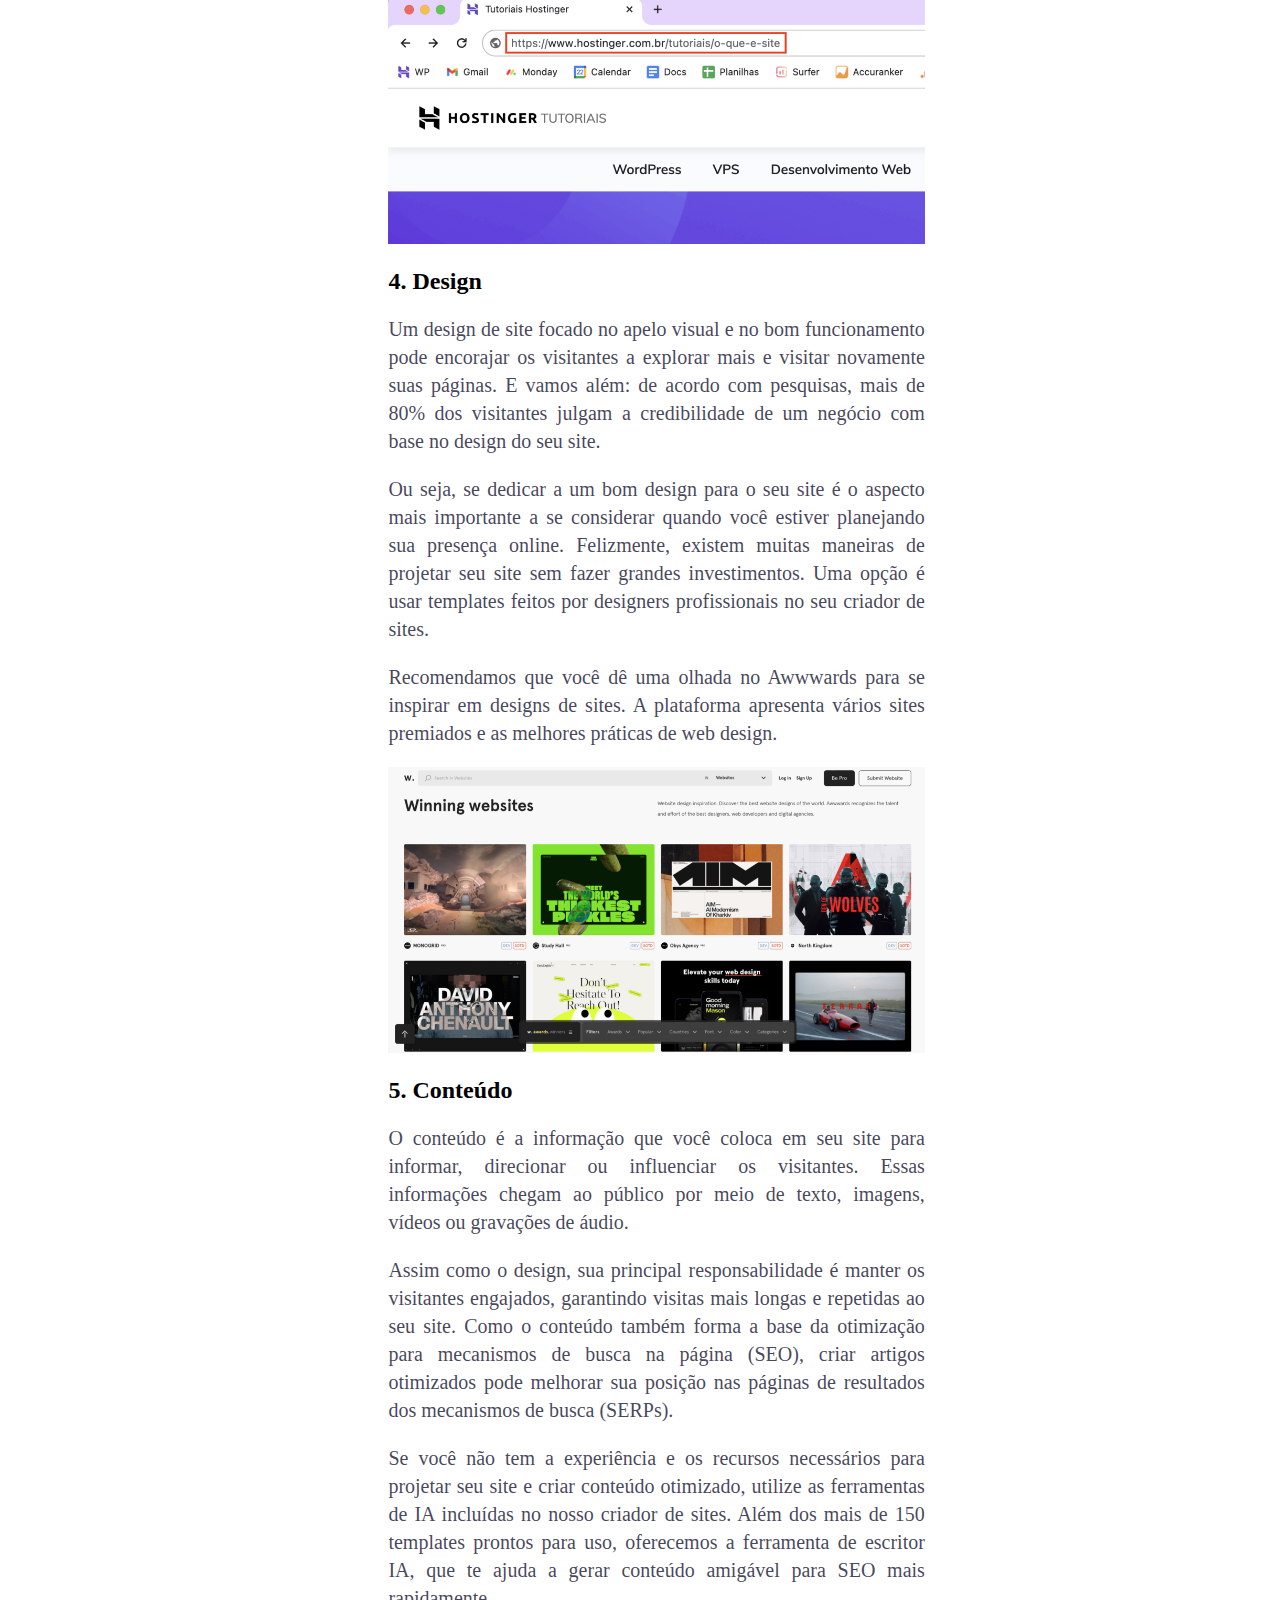
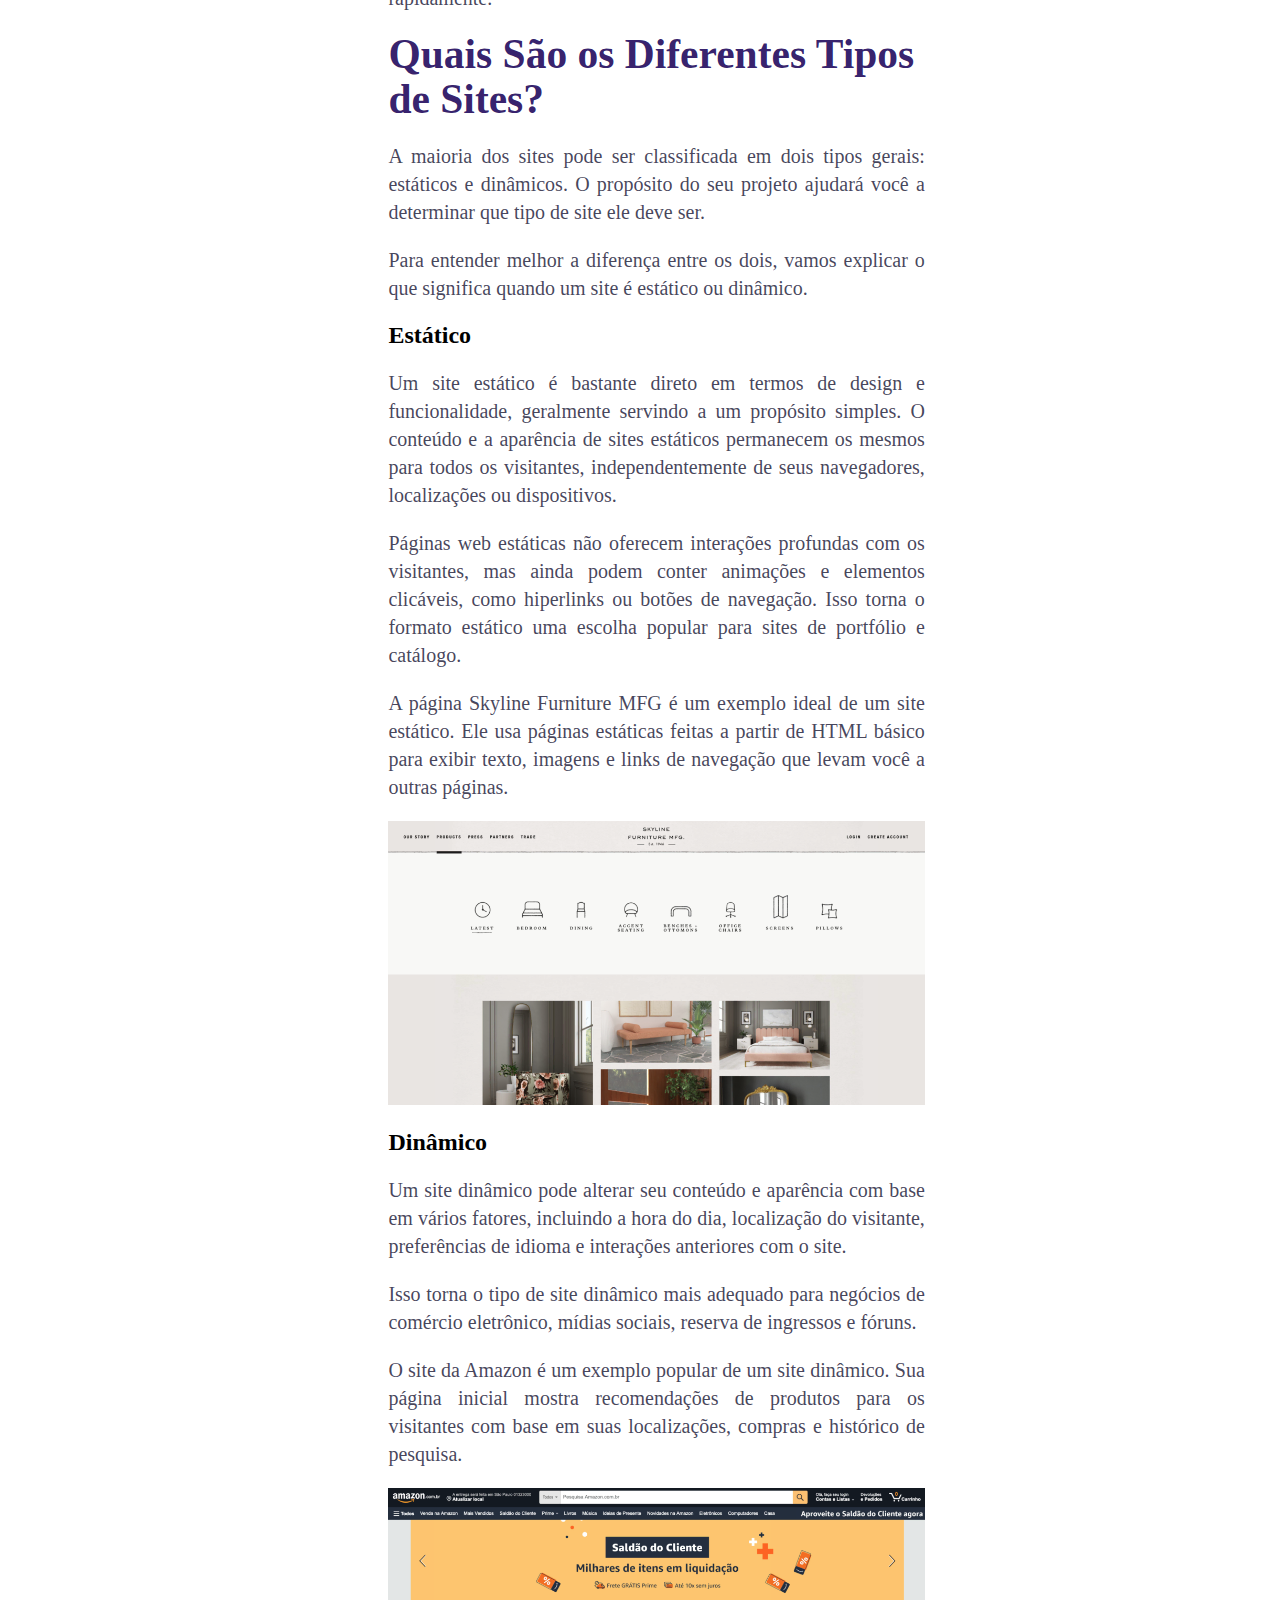
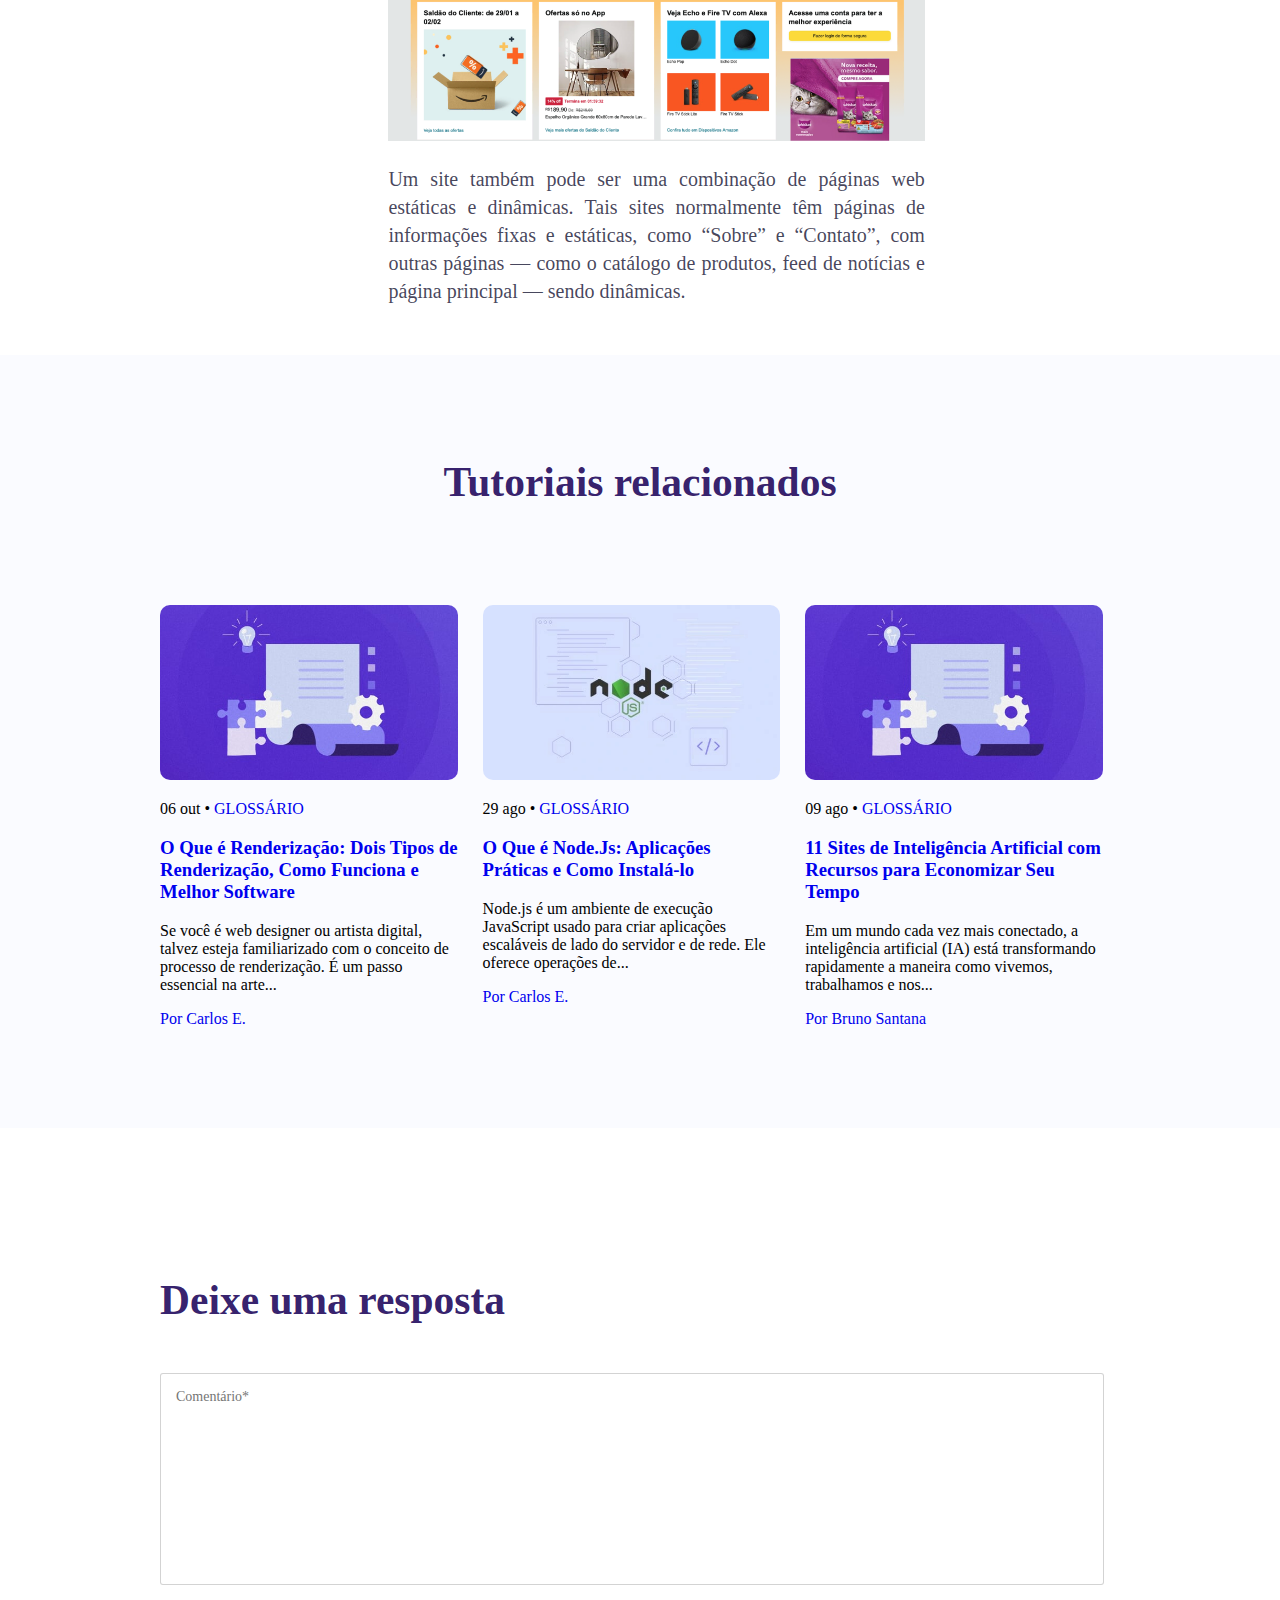
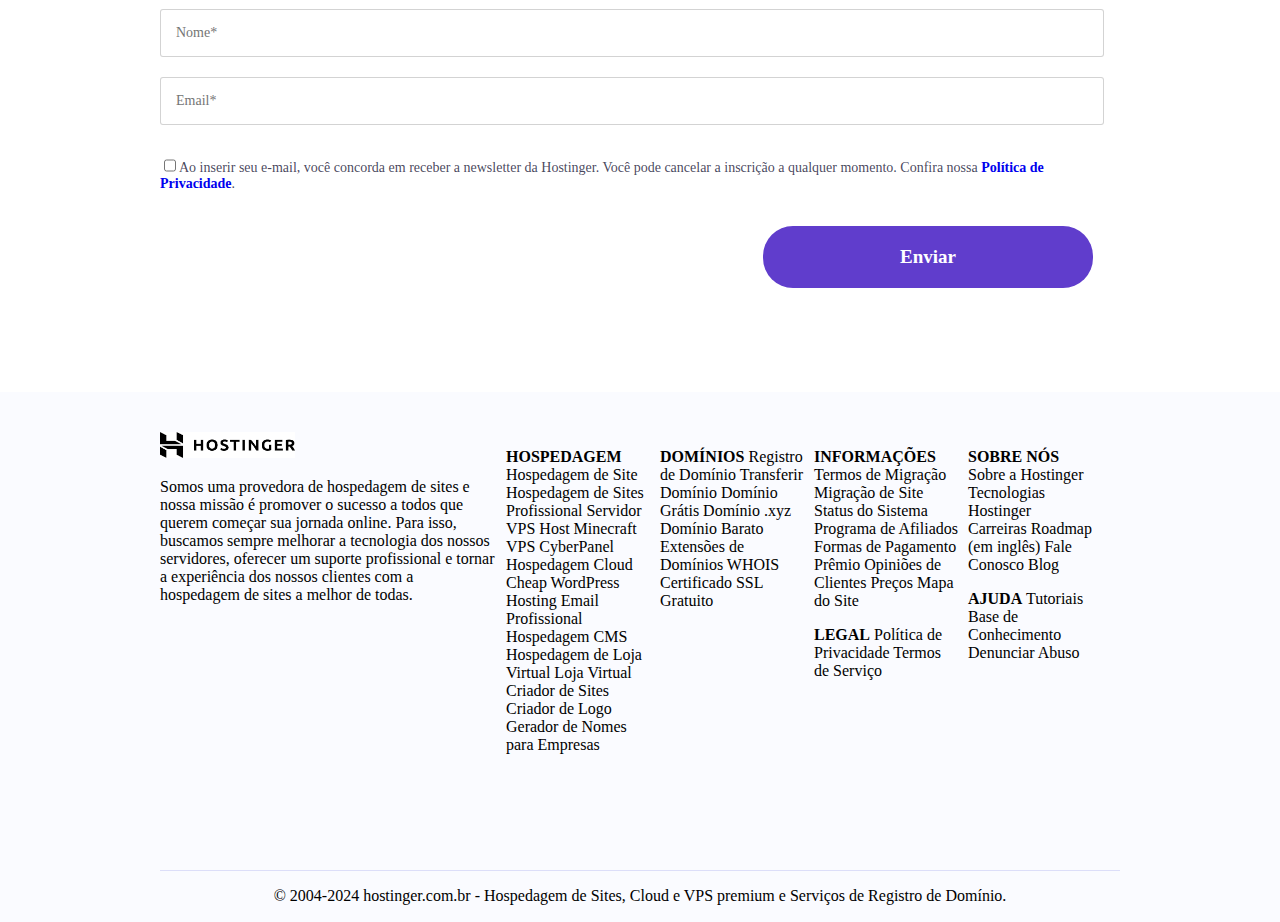
<file: main.html>
<!DOCTYPE html>
<html lang="pt-br">
<head>
    <meta charset="UTF-8">
    <meta name="viewport" content="width=device-width, initial-scale=1.0">
    <title>O Que o é Site? Entenda seus Componentes e Categoias</title>
    <link rel="stylesheet" href="style.css">
    <link rel="shortcut icon" href="imagens/pngwing.com.png" type="image/x-icon">
</head>
<body>
    <header>
        <nav class="nav-dropdown">
            <a href="hostinger.html" class="logo"><img src="imagens/hostinger.png" alt="" ></a>
            <a href="hostinger.html" class="tutorial">TUTORIAIS</a>
            <ul class="menu-drop-down">
                <li>
                    <p class="txt-drop">Hospedagem</p>
                    <ul class="drop-down">
                        <li>
                            <a href="">
                                <strong>Hospedagem de Site</strong>
                                <p>Papra sites pequenos e médios.</p>
                            </a>
                        </li>
                        <li>
                            <a href="">
                                <strong>Criador de Sites</strong>
                                <p>O jeito mais fácil de criar um site.</p>
                            </a>
                        </li>
                        <li>
                            <a href="">
                                <strong>Hospedagem Cloud</strong>
                                <p>Para projetos de grande escala.</p>
                            </a>
                        </li>
                        <li>
                            <a href="">
                                <strong>Hospedagem WordPress</strong>
                                <p>Soluções otimizadas para hospedagem WordPress.</p>
                            </a>
                        </li>
                        <li>
                            <a href="">
                                <strong>Hospedagem para profissionais</strong>
                                <p>Gerencie os sites dos seus clientes.</p>
                            </a>
                        </li>
                    </ul>
                </li>
                <li>
                    <p class="txt-drop">VPS</p>
                    <ul class="drop-down">
                        <li>
                            <a href="">
                                <strong>Servidor VPS</strong>
                                <p>Recursos dedicados para escalar.</p>
                            </a>
                        </li>
                        <li>
                            <a href="">
                                <strong>CyberPanel</strong>
                                <p>Painel de controle com Webserver Open/LiteSpeed</p>
                            </a>
                        </li>
                        <li>
                            <a href="">
                                <strong>Host Minecraft</strong>
                                <p>Compartilhe sua experiência com Minecraft</p>
                            </a>
                        </li>
                    </ul>
                </li>
                <li>
                    <p class="txt-drop">Email</p>
            
                    <ul class="drop-down">
                        <li>
                            <a href="">
                                <strong>Google Workspace</strong>
                                <p>Obtenha um email customizado e 30GB de armazenamento.</p>
                            </a>
                        </li>
                        <li>
                            <a href="">
                                <strong>Email Profissional</strong>
                                <p>Promova seu negócio em cada alcance.</p>
                            </a>
                        </li>
                    </ul>
                </li>
                <li>
                    <p class="txt-drop">Domínio</p>
                    <ul class="drop-down">
                        <li>
                            <a href="">
                                <strong>Pesquisar Nome de Domínio</strong>
                                <p>Encontre um domínio perfeito.</p>
                            </a>
                        </li>
                        <li>
                            <a href="">
                                <strong>WHOIS</strong>
                                <p>Ferramenta de consulta para encontrar informações WHOIS.</p>
                            </a>
                        </li>
                        <li><a href="">
                                <strong>Transferir Domínio</strong>
                                <p>Quer transferir um domínio para a Hostinger?</p>
                        </a></li>
                    </ul>
                </li>
                <li>
                    <a href="">Login</a>
                </li>
            </ul>
        </nav>
        <div class="menu_movel">
            <nav>
                <a href="">WordPress</a>
                <a href="">VPS</a>
                <a href="">Desenvolvimento Web</a>
                <a href="">Escola de Afiliados</a>
                <a href="">e-Commerce</a>
                <a href="">Glossário</a>
                <input type="search" name="pesquisa" id="pesquisar" placeholder="Pesquisar">
                <img src="imagens/lupa.png" alt="" class="pesquisar">
            </nav>
        </div>
    </header>
    <main>
        <article class="coluna_esquerda">
            <img src="imagens/img_lado_esquerdo.webp" alt="">
        </article>
        <article class="coluna_centro">
            <section class="informacao">
                <p class="data-glossario">
                    <strong class="glossario">Glossário</strong>
                    <strong>jan 31, 2024</strong>
                    <strong>Bruno S.</strong>
                    <strong>8min de leitura</strong>
                </p>
                <h1>O Que é Site? Entendendo seus Componentes e Categorias</h1>
                <p>Um site é uma das ferramentas mais importantes que empresas ou indivíduos podem usar para nutrir suas presenças digitais. Seja uma pequena empresa, uma grande corporação ou um freelancer, criar um site é uma maneira altamente eficaz de se tornar mais visível na internet.</p>
                <p>Neste artigo, vamos entender o que eles são, para que serve um site e entender seu funcionamento, analisando seus componentes, tipos e categorias.
                </p>

                <img src="imagens/eBook_-Build-website-BR.webp" alt="" class="ebook-website">

                <section class="indice">
                    <h1 class="i-titulo">Conteúdo</h1>
                    <ul>
                        <li><a href="">O Que é Site?</a></li>
                        <li><a href="">Como um Site Funciona?</a></li>
                        <li>
                            <a href="">Quais São os Componentes de um Site?</a>
                            <ul><li><a href="">1. Hospedagem de Sites</a></li>
                                <li><a href="">2. Domínio</a></li>
                                <li><a href="">Ferramenta de Pesquisa de Domínio</a></li>
                                <li><a href="">3. URL</a></li>
                                <li><a href="">4. Design</a></li>
                                <li><a href="">5. Conteúdo</a></li>
                            </ul>
                        </li>
                        <li><a href="">Quais São os Diferentes Tipos de Sites?</a>
                            <ul>
                                <li><a href="">Estático</a></li>
                                <li><a href="">Dinâmico</a></li>
                            </ul>
                        </li>
                        <li><a href="">Quais São as Categorias de Sites?</a>
                            <ul>
                                <li><a href="">Loja Virtual</a></li>
                                <li><a href="">Blog</a></li>
                                <li><a href="">Portfólio</a></li>
                                <li><a href="">Site de Notícias</a></li>
                            </ul>
                        </li>
                        <li><a href="">Como Criar um Site?</a></li>
                        <li><a href="">O Que é Site Perguntas Frequentes</a>
                            <ul>
                                <li><a href="">Por Que É Importante Ter um Site Bem Projetado?</a></li>
                                <li><a href="">Onde os Sites São Armazenados?</a></li>
                                <li><a href="">Toda Empresa Precisa de um Site?</a></li>
                                <li><a href="">Qual é a Diferença Entre um Site e uma Página da Web?</a></li>
                            </ul>
                        </li>
                    </ul>
                </section>
                <section class="caixa">
                    <h1 class="c-titulo">O Que é Site?</h1>
                    <p>Um site é um lugar na internet onde você pode guardar informações para que outras pessoas vejam. Isso pode incluir informações sobre você, seu negócio ou até mesmo tópicos do seu interesse. Com base na categoria do site, as pessoas também podem usá-los para fazer compras, conversar, estudar e se divertir.</p>
                </section>
                <h1>Como um Site Funciona?</h1>
                <p>Todo site é identificado por um endereço único, que informa aos navegadores onde ele está localizado.</p>
                <p>Basicamente falando, quando você insere um endereço da web no seu navegador, ele vai para o local especificado e mostra a página desejada. O processo de transmissão dessas informações é realizado por tecnologias como o Protocolo HTTP e o Protocolo de Transferência de Arquivos (FTP), que essencialmente definem como as informações e arquivos são transmitidos pela web.</p>
                <p>O navegador então exibe na sua tela a página da web usando tecnologias como HyperText Markup Language (HTML) e Cascading Style Sheet (CSS). Essas tecnologias estruturam e apresentam as informações da página da web ao visitante, dizendo ao navegador exatamente onde colocar o quê na tela.</p>
                <p>Felizmente, você não precisa ter conhecimento em linguagens de programação ou dominar essas tecnologias para criar um site. Na verdade, você pode transformar sua ideia de site em um site totalmente funcional em questão de minutos usando um criador de sites, por exemplo.</p>
                <p>Por exemplo, o Criador de Sites da Hostinger permite que você crie um site com IA. Você só precisa digitar algumas frases, como o nome da sua marca e a descrição do seu site, e a ferramenta gerará um site pronto em poucos minutos. Em seguida, basta usar o editor de arrastar e soltar, que permite editar intuitivamente todos os elementos do site ao seu gosto.</p>

                <img src="imagens/BR-Website-Builder_in-text-banner.webp" alt="">
                
                <h1>Quais São os Componentes de um Site?</h1>
                <p>Conhecer os elementos essenciais de um site ajudará você a entender melhor a tecnologia por trás deles. Além disso, saber mais esses componentes é crucial quando se trata de criar seu próprio site, ajudando você a economizar tempo e dinheiro.</p>
                <h2>1. Hospedagem de Sites</h2>
                <p>Se quisermos definir o que é hospedagem de site, basicamente estamos falando de um servidor que fornece aos proprietários de sites a infraestrutura de que precisam para armazenar, manter e publicar seus sites na internet. Em outras palavras, seu site e seus arquivos devem ser armazenados fisicamente em um computador de alta potência, chamado servidor web, para que possam ser acessados por outras pessoas na internet.</p>
                <p>Além da infraestrutura, a maioria dos provedores de hospedagem de site também lida com todos os aspectos técnicos da manutenção das páginas, como a implementação de medidas de segurança  e gerenciamento dos servidores web. Com isso, eles garantem que as pessoas possam visitar seu site sem nenhum problema.</p>
                <p>Os planos de hospedagem existem em diversas modalidades e categorias, como servidor VPS, host Cloud e muito mais. Confira nosso tutorial para saber qual o plano de hospedagem certo para você.</p>
                <p>Para facilitar o gerenciamento do seu site, os planos de hospedagem de site da Hostinger vêm com um painel de controle personalizado, inovador e fácil de usar, que chamamos de hPanel. Você poderá verificar seus recursos, gerenciar backups, controlar contas de e-mail, fazer upload de arquivos e muito mais – tudo a partir de um único painel de controle.</p>

                <h2>2. Domínio</h2>

                <p>Um domínio é o endereço eletrônico de um site, que os visitantes usam para acessá-lo na web. Um domínio marcante ajuda os visitantes a lembrarem do seu site com mais facilidade. Portanto, selecionar o nome certo é importante para a jornada de construção do seu site. Na Hostinger, o registro de domínio é fácil e rápido, e quase todos os nossos planos incluem domínio gratuito por um ano.</p>

                [FORMULÁRIO]

                <img src="imagens/exemplo-dominio.webp" alt="">

                <h2>3. URL</h2>

                <p>Um URL (uniform resource locator) é o endereço eletrônico de qualquer elemento na internet. Este elemento pode ser uma página da web, uma imagem, um vídeo ou até mesmo um documento. Normalmente, uma URL é composta por diferentes partes, incluindo um protocolo, um domínio, uma extensão e um caminho.</p>
                <p>Por exemplo, a URL deste artigo é:</p>
                
                <img src="imagens/exemplo-url.webp" alt="">

                <h2>4. Design</h2>
                <p>Um design de site focado no apelo visual e no bom funcionamento pode encorajar os visitantes a explorar mais e visitar novamente suas páginas. E vamos além: de acordo com pesquisas, mais de 80% dos visitantes julgam a credibilidade de um negócio com base no design do seu site.</p>
                <p>Ou seja, se dedicar a um bom design para o seu site é o aspecto mais importante a se considerar quando você estiver planejando sua presença online. Felizmente, existem muitas maneiras de projetar seu site sem fazer grandes investimentos. Uma opção é usar templates feitos por designers profissionais no seu criador de sites.</p>
                <p>Recomendamos que você dê uma olhada no Awwwards para se inspirar em designs de sites. A plataforma apresenta vários sites premiados e as melhores práticas de web design.</p>
                
                <img src="imagens/awwwards.webp" alt="">

                <h2>5. Conteúdo</h2>

                <p>O conteúdo é a informação que você coloca em seu site para informar, direcionar ou influenciar os visitantes. Essas informações chegam ao público por meio de texto, imagens, vídeos ou gravações de áudio.</p>
                <p>Assim como o design, sua principal responsabilidade é manter os visitantes engajados, garantindo visitas mais longas e repetidas ao seu site. Como o conteúdo também forma a base da otimização para mecanismos de busca na página (SEO), criar artigos otimizados pode melhorar sua posição nas páginas de resultados dos mecanismos de busca (SERPs).</p>
                <p>Se você não tem a experiência e os recursos necessários para projetar seu site e criar conteúdo otimizado, utilize as ferramentas de IA incluídas no nosso criador de sites. Além dos mais de 150 templates prontos para uso, oferecemos a ferramenta de escritor IA, que te ajuda a gerar conteúdo amigável para SEO mais rapidamente.</p>
                <h1>Quais São os Diferentes Tipos de Sites?</h1>
                <p>A maioria dos sites pode ser classificada em dois tipos gerais: estáticos e dinâmicos. O propósito do seu projeto ajudará você a determinar que tipo de site ele deve ser.</p>
                <p>Para entender melhor a diferença entre os dois, vamos explicar o que significa quando um site é estático ou dinâmico.</p>
                <h2>Estático</h2>
                <p>Um site estático é bastante direto em termos de design e funcionalidade, geralmente servindo a um propósito simples. O conteúdo e a aparência de sites estáticos permanecem os mesmos para todos os visitantes, independentemente de seus navegadores, localizações ou dispositivos.</p>
                <p>Páginas web estáticas não oferecem interações profundas com os visitantes, mas ainda podem conter animações e elementos clicáveis, como hiperlinks ou botões de navegação. Isso torna o formato estático uma escolha popular para sites de portfólio e catálogo.</p>
                <p>A página Skyline Furniture MFG é um exemplo ideal de um site estático. Ele usa páginas estáticas feitas a partir de HTML básico para exibir texto, imagens e links de navegação que levam você a outras páginas.</p>
                
                <img src="imagens/skyline-furniture.webp" alt="">

                <h2>Dinâmico</h2>
                <p>Um site dinâmico pode alterar seu conteúdo e aparência com base em vários fatores, incluindo a hora do dia, localização do visitante, preferências de idioma e interações anteriores com o site.</p>
                <p>Isso torna o tipo de site dinâmico mais adequado para negócios de comércio eletrônico, mídias sociais, reserva de ingressos e fóruns.</p>
                <p>O site da Amazon é um exemplo popular de um site dinâmico. Sua página inicial mostra recomendações de produtos para os visitantes com base em suas localizações, compras e histórico de pesquisa.</p>
                
                <img src="imagens/amazon.webp" alt="">

                <p>Um site também pode ser uma combinação de páginas web estáticas e dinâmicas. Tais sites normalmente têm páginas de informações fixas e estáticas, como “Sobre” e “Contato”, com outras páginas — como o catálogo de produtos, feed de notícias e página principal — sendo dinâmicas.</p>
            </section>
        </article>
        <article class="coluna_direita">
            <img src="imagens/domain-checker.svg" alt="">
        </article>
    </main>
    <article  class="ver-mais">
        <h1>Tutoriais relacionados</h1>
        <section class="relacionados">
            <aside>
                <a href="https://www.hostinger.com.br/tutoriais/renderizacao"><img src="imagens/no_image.jpg" alt=""></a>
                <p>06 out • <a href="https://www.hostinger.com.br/tutoriais/glossario" class="glossario">GLOSSÁRIO</a></p>
                <a href="https://www.hostinger.com.br/tutoriais/renderizacao"><h3>O Que é Renderização: Dois Tipos de Renderização, Como Funciona e Melhor Software</h3></a>
                <p>Se você é web designer ou artista digital, talvez esteja familiarizado com o conceito de processo de renderização. É um passo essencial na arte...</p>
                <a href="https://www.hostinger.com.br/tutoriais/author/carlosfelipe" class="ref">Por Carlos E.</a>
            </aside>
            <aside>
                <a href="https://www.hostinger.com.br/tutoriais/o-que-e-node-js"><img src="imagens/o-que-e-node-js-768x337.webp" alt=""></a>
                <p>29 ago • <a href="https://www.hostinger.com.br/tutoriais/glossario" class="glossario">GLOSSÁRIO</a></p>
                <a href="https://www.hostinger.com.br/tutoriais/o-que-e-node-js"><h3>O Que é Node.Js: Aplicações Práticas e Como Instalá-lo</h3></a>
                <p>Node.js é um ambiente de execução JavaScript usado para criar aplicações escaláveis de lado do servidor e de rede. Ele oferece operações de...</p>
                <a href="https://www.hostinger.com.br/tutoriais/author/carlosfelipe" class="ref">Por Carlos E.</a>
            </aside>
            <aside>
                <a href="https://www.hostinger.com.br/tutoriais/inteligencia-artificial-site"><img src="imagens/no_image.jpg" alt=""></a>
                <p>09 ago • <a href="https://www.hostinger.com.br/tutoriais/glossario" class="glossario">GLOSSÁRIO</a></p>
                <p><a href="https://www.hostinger.com.br/tutoriais/inteligencia-artificial-site"><h3>11 Sites de Inteligência Artificial com Recursos para Economizar Seu Tempo</h3></a> 
                <p>Em um mundo cada vez mais conectado, a inteligência artificial (IA) está transformando rapidamente a maneira como vivemos, trabalhamos e nos...</p>
                <a href="https://www.hostinger.com.br/tutoriais/author/brunosantana" class="ref">Por Bruno Santana</a>
            </aside>
        </section>
    </article>
    <article class="comentario">
        <h1>Deixe uma resposta</h1>
        <textarea name="" id="comentary" placeholder="Comentário*"></textarea>
        <input type="text" name="" id="name" placeholder="Nome*">
        <input type="text" name="" id="email" placeholder="Email*"><br>
        <P><input type="checkbox" name="" id="checkbox">Ao inserir seu e-mail, você concorda em receber a newsletter da Hostinger. Você pode cancelar a inscrição a qualquer momento. Confira nossa <a href="https://www.hostinger.com.br/privacidade">Política de Privacidade</a>.</P>
        <button type="button" id="btn_coment">Enviar</button>
    </article>
    <footer>
        <section class="rodape">
            <div>
                <a href="hostinger.html" class="logo"><img src="imagens/hostinger.png" alt=""></a>
                <p>Somos uma provedora de hospedagem de sites e nossa missão é promover o sucesso a todos que querem começar sua jornada online. Para isso, buscamos sempre melhorar a tecnologia dos nossos servidores, oferecer um suporte profissional e tornar a experiência dos nossos clientes com a hospedagem de sites a melhor de todas.</p>
            </div>
            <div>
                <p><strong>HOSPEDAGEM</strong>
                Hospedagem de Site
                Hospedagem de Sites Profissional
                Servidor VPS
                Host Minecraft
                VPS CyberPanel
                Hospedagem Cloud
                Cheap WordPress Hosting
                Email Profissional
                Hospedagem CMS
                Hospedagem de Loja Virtual
                Loja Virtual
                Criador de Sites
                Criador de Logo
                Gerador de Nomes para Empresas</p>
            </div>
            <div>
                <p><strong>DOMÍNIOS</strong>
                Registro de Domínio
                Transferir Domínio
                Domínio Grátis
                Domínio .xyz
                Domínio Barato
                Extensões de Domínios
                WHOIS
                Certificado SSL Gratuito</p>
            </div>
            <div>
            <p><strong>INFORMAÇÕES</strong>
                Termos de Migração
                Migração de Site
                Status do Sistema
                Programa de Afiliados
                Formas de Pagamento
                Prêmio
                Opiniões de Clientes
                Preços
                Mapa do Site</p>
            <p><strong>LEGAL</strong>
                Política de Privacidade
                Termos de Serviço</p>
            </div>
            <div>
                <p><strong>SOBRE NÓS</strong>
                Sobre a Hostinger
                Tecnologias Hostinger
                Carreiras
                Roadmap (em inglês)
                Fale Conosco
                Blog </p>
                <p><strong>AJUDA</strong>
                Tutoriais
                Base de Conhecimento
                Denunciar Abuso</p>
            </div>
        </section>
        <section class="copy">
            <p>© 2004-2024 hostinger.com.br - Hospedagem de Sites, Cloud e VPS premium e Serviços de Registro de Domínio.</p>
        </section>
    </footer>
    
    <script src="script.js"></script>
</body>
</html>
</file>
<file: style.css>
*{
    font-family: 'Muli';
}
:root{
    --cor_Titu_Link: rgba(50, 28, 106, 0.973);/*Cor de títulos e links*/
    --cor_menu: #1D1E20;
    --font_link: 15px;
    --font_Titulo: 41.5px;
    --cor_links: #6033e7;
    --font_sub_titulo: 34px;
    --cor_hover: #35393fab;
    --margem_linha: 5px;
    --color_txt: #36344D;
    --cor_fundo_menu: #FAFBFF;
    --cor_caixa: #E9E3FD;
    --cor_borda:#735fa5;
    --borda_radios: 10px;
}
body{
    margin: 0;
}
header{
    width: 100%;
    margin: 0;
    padding-top: 0.2px;
}
nav.nav-dropdown{
    display: block;
    width: 100%;
    position: fixed;
    background-color: #fff;
    box-shadow: 1px 3px 7px 1px rgba(0, 0, 0, 0.09);
    padding: 8px 17px 9px 17px;
}
a{
    text-decoration: none;
}
nav.nav-dropdown > .logo{
    padding-left: 20px;
}
a.logo img{
    width: 134.5px;
    height: 26.5px;
}
nav.nav-dropdown > a.logo img{
    margin-bottom: -22px;
}
nav.nav-dropdown > .tutorial{
    position: absolute;
    font-size: 14.3px;
    color: var(--cor_hover);
    margin-top: 15px;
    margin-left: 5px;
}
ul{
    margin-top: 0;
    list-style: none;
}
ul.menu-drop-down{
    width: 600px;
    float: right;
    margin: 0;
    margin-right: -21px;
}
ul.menu-drop-down > li{
    display: inline-block;
    text-align: center;
    font-weight: 500;
    width: 100px;
    font-size: var(--font_link);
}
ul.menu-drop-down > li > .txt-drop{
    width: auto;
    cursor: pointer;
}
ul.menu-drop-down > li > .txt-drop::after{
    content: '▾';
}
ul.menu-drop-down > li .txt-drop:hover{
    color: var(--cor_hover);
    transition: 0.3s;
}
ul.menu-drop-down > li > a{
    color: black;
}
/*Estilizando o menu drop down*/
ul.menu-drop-down > li > ul.drop-down{
    position: absolute;
    width: 290px;
    padding: 25px 15px 25px 35px;
    margin-left: -17%;
    visibility: hidden;
    border: 1px solid;
    background-color: #fff;
}
ul.menu-drop-down > li > ul.drop-down > li{
    width: 100%;
    float: none;
    display: inline-block;
    text-align: start;
}
ul.menu-drop-down > li > ul.drop-down > li > a{
    color: var(--cor1);
}
ul.menu-drop-down > li > ul.drop-down > li > a > strong{
    font-weight: bolder;
}
ul.menu-drop-down > li > ul.drop-down > li > a > p{
    margin-top: 0;
    padding-top: -20px;
}
ul.menu-drop-down > li:hover ul.drop-down{
    transition-delay: 0.3s;
    visibility: visible;
}

/*Estilizando o links abaixo*/
div.menu_movel{
    margin-top: 70px;
    width: 100%;
    background-color: var(--cor_fundo_menu);
}
div.menu_movel nav{
    position: static;
    display: block;
    padding: 7px 1px 7px 9px;
    margin: auto;
    width: 74.5%;
}
div.menu_movel nav a{
    color: #000;
    font-weight: 500;
    margin-right: 32.5px;
    font-size: var(--font_link);
    color: var(--cor_menu);
}
/*Campo de pesquisa*/
div.menu_movel nav  input{
    position: static;
    width: 200px;
    border-radius: 15px;
    padding: 8px 30px 8px 13px;
    border: none;
    outline: none;/*Retirando a borda ao selecionar*/
    margin-left: 42px;
    margin-right: -32px;
    visibility: hidden;
}
div.menu_movel nav img{
    position: static;
    padding: 0;
    margin: 0 0 -3px 0px;
    cursor: pointer;
}

/*Estilizando o corpo da página*/
main{
    width: 100%;
    display: grid;
    grid-template-columns: 28% 46.6% 25.4%; /*Criando colunas com layout grid*/
    margin-top: 21px;
}
main p{
    line-height: 28px;
    color: #36344de7;
    font-weight: lighter;
    font-size: 20px;
}
main .coluna_esquerda {
    padding: 100px 0 0 167px;
}
main .coluna_esquerda img{
    display: block;
    position: relative;
    width: 215px;
    height: auto;
}
main .coluna_centro{
    padding: 30px;
    text-align: justify;
    background-attachment: fixed;
    
}
h1{
    color: var(--cor_Titu_Link);
    font-weight: 700;
    font-size: var(--font_Titulo);
    text-align: start;
    margin: 5px 0 20px 0;
    line-height: 45px;
}
main p.data-glossario strong{
    margin-right: 14px;
    font-weight: 800;
}
main p.data-glossario strong.glossario{
    background-color: #D5E0FD;
    border-radius: 10px;
    padding: 2px 8px 5px 8px;
    font-weight: normal;
}
main p.data-glossario{
    font-size: 13px;
    color: #37256eea;
}
main > article.coluna_centro > section.informacao > img{
    width: 100%;
    height: auto;
}
main > article.coluna_centro > section.informacao > section.indice{
    height: auto;
    background-color: var(--cor_fundo1);
    border-radius: 15px;
    padding: 20px 15px 10px 15px;
    margin-top: 20px;
    margin-bottom: 20px;
}
section.indice h1.i-titulo{
    margin-top: 16px;
    margin-left: 35px;
}
section.indice li{
    
}
section.indice li{
    line-height: 25px;
}
section.indice li a{
    color: var(--cor_links);
    font-weight: 700;
    font-size: 19px;
}
section.indice li a:hover{
    text-decoration: underline;
}
main > article.coluna_centro > section.informacao >  section.caixa{
    display: block;
    padding: 25px 40px 25px 40px;
    margin-top: 20px;
    margin-bottom: 20px;
    border-radius: 5px;
    background-color: var(--cor_caixa);
    border: 1px solid var(--cor_borda);
}
main > article.coluna_centro > section.informacao >  section.caixa > h1.c-titulo{
    font-size: 40px;
    font-weight: 700;
}
article.ver-mais{
    display: block;
    width: 100%;
    margin: 0;
    background-color: var(--cor_fundo_menu);
    padding-top: 100px;
    padding-bottom: 100px;
    margin-bottom: 70px;
}
article.ver-mais h1{
    text-align: center;
    margin-bottom: 100px;
}
article.ver-mais section.outros-rel{
    display: contents;
    position: relative;
    width: 100%;
}
article.ver-mais section.relacionados{
    display: grid;
    width: 75%;
    height: auto;
    grid-template-columns: 31% 31% 31%;
    gap: 25px;
    margin: auto;
}
article.ver-mais section.relacionados img{
    min-width: 200px;
    width: 100%;
    height: 175px;
    border-radius: var(--borda_radios);
    object-fit: cover;
    object-position:bottom;
}
article.comentario{
    width: 75%;
    margin: auto;
}
article.comentario p{
    font-size: 14px;
    color: #36344de7;
}
article.comentario a{
    font-weight: 700;
}
article.comentario h1{
    margin-bottom: 50px;
    margin-top: 150px;
}
article.comentario input{
    width: 95%;
    margin-top: 20px;
    padding: 15px;
    border-radius: 2px;
    font-size: 14px;
    border-radius: 3px;
    border: 0.2px solid rgba(0, 0, 0, 0.171);
    outline-color: #603dcc;
}
article.comentario input#checkbox{
    width: 12px;
}
article.comentario #comentary{
    width: 95%;
    height: 180px;
    resize: none;
    padding: 15px;
    font-size: 14px;
    border-radius: 3px;
    border: 0.2px solid rgba(0, 0, 0, 0.171);
    outline-color: #603dcc;
}
article.comentario button{
    float: right;
    margin-top: 20px;
    background-color: #603dcc;
    color: white;
    border-radius: 30px;
    border: none;
    width: 330px;
    height: 62px;
    margin-right: 27px;
    font-size: 19px;
    font-weight: 700;
    cursor: pointer;
}
footer{
    background-color: var(--cor_fundo_menu);
    padding-top: 40px;
    margin-top: 200px;
}
footer section.rodape{
    display: grid;
    width: 75%;
    grid-template-columns: 35% 15% 15% 15% 13%;
    margin: auto;
    gap: 10px;
    margin-bottom: 100px;
}
footer section.copy{
    display: block;
    margin: auto;
    width: 75%;
    border-top: 1px solid rgba(175, 180, 241, 0.40);
    text-align: center;
    padding-bottom: 1px;
}
</file>
